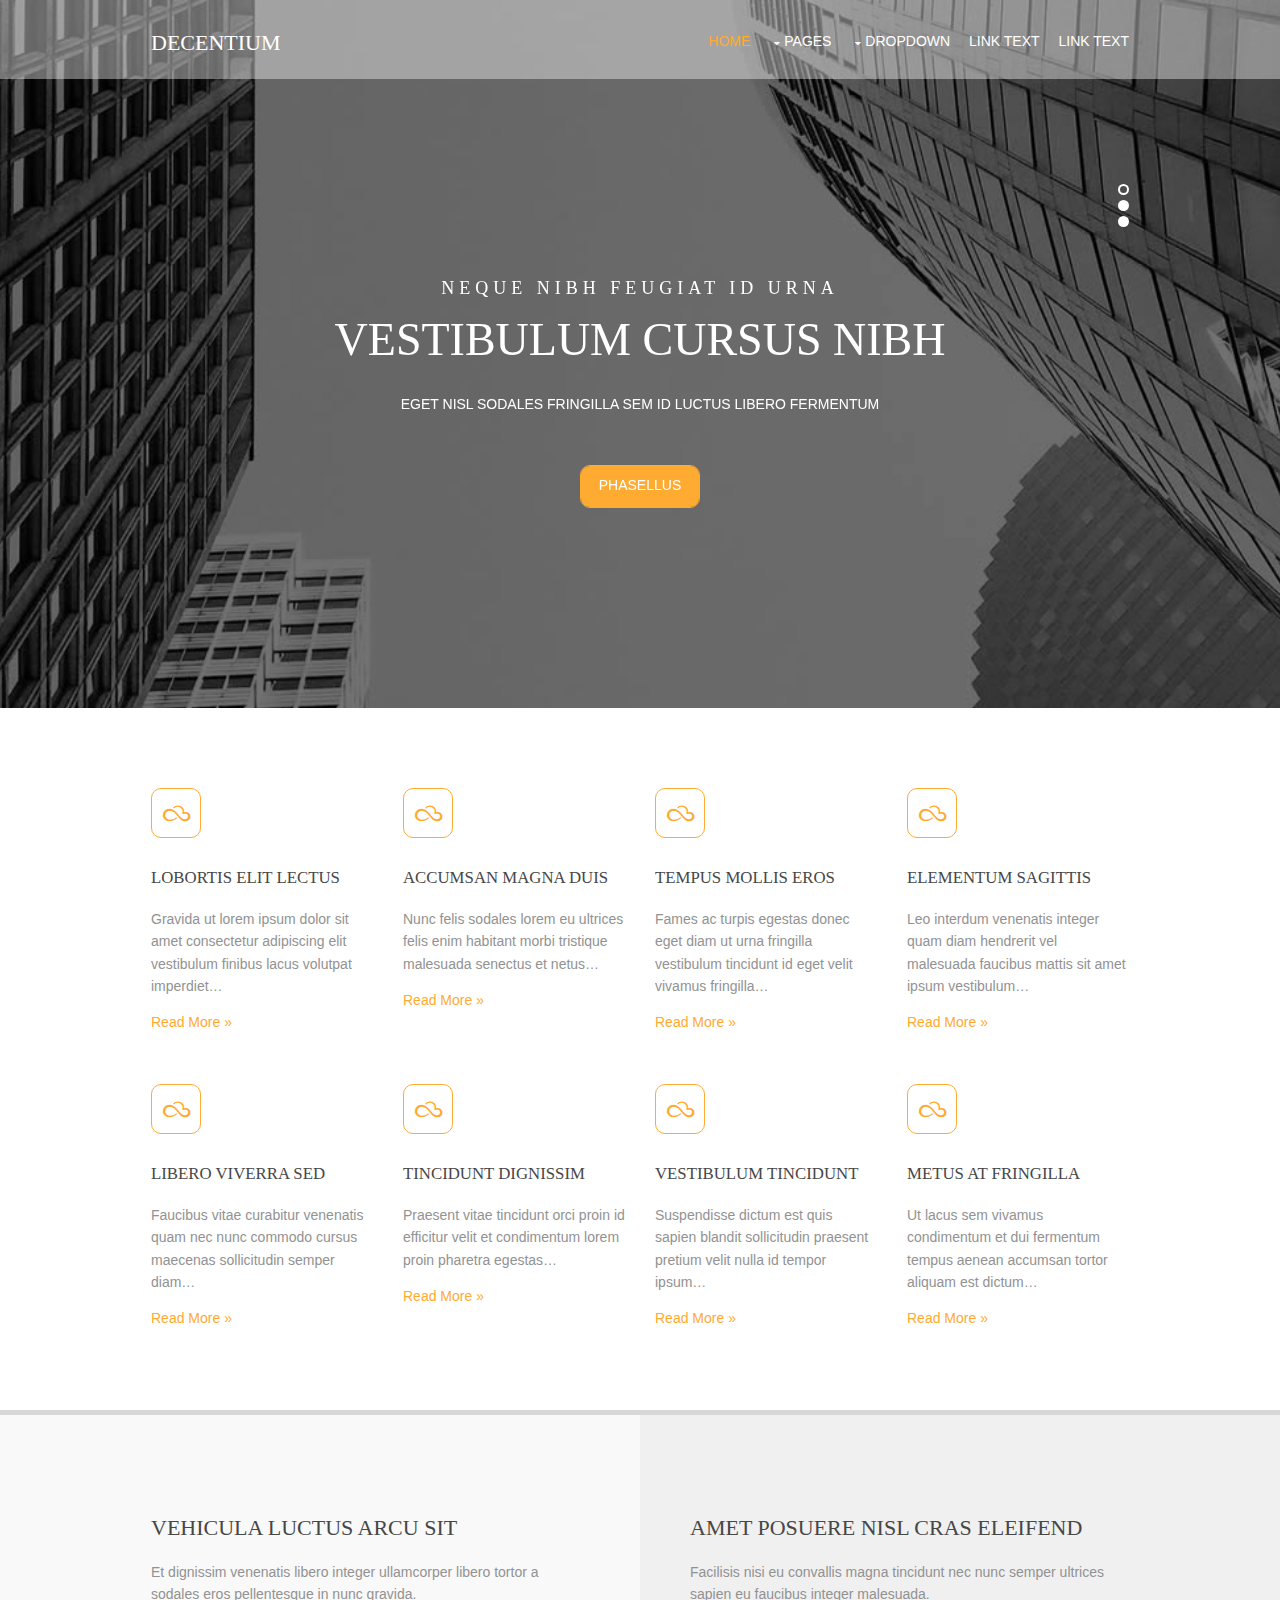
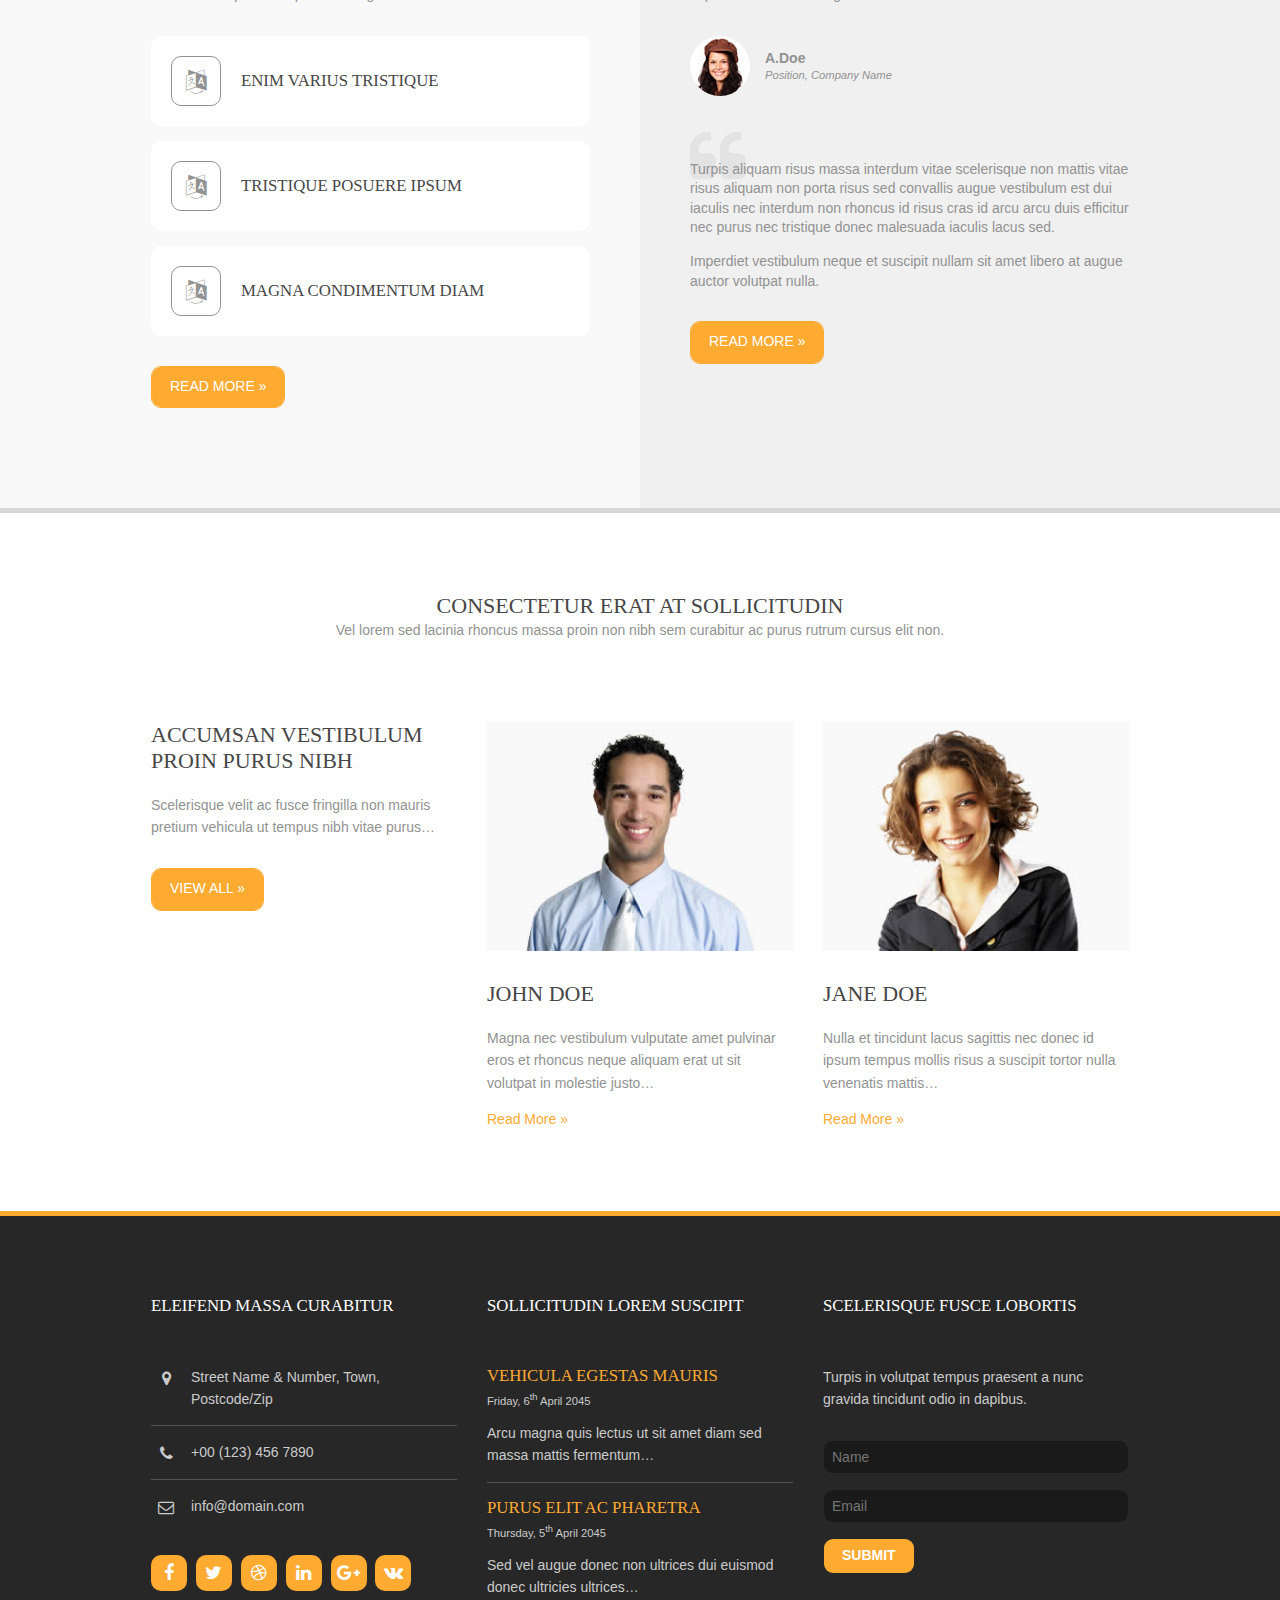
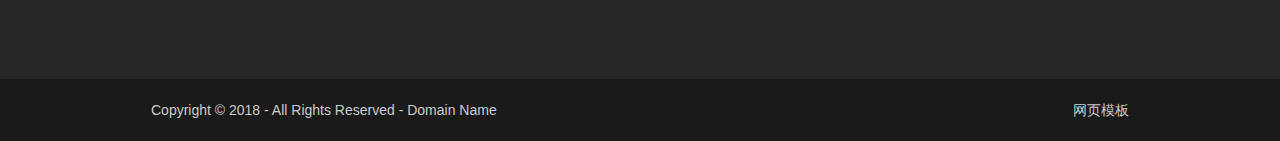
<file: index.html>
<!DOCTYPE html>
<html>
<head>
<title>Decentium</title>
<meta charset="utf-8">
<meta name="viewport" content="width=device-width, initial-scale=1.0, maximum-scale=1.0, user-scalable=no">
<link href="layout/styles/layout.css" rel="stylesheet" type="text/css" media="all">
</head>
<body id="top">
<!-- ################################################################################################ -->
<!-- ################################################################################################ -->
<!-- ################################################################################################ -->
<!-- Top Background Image Wrapper -->
<div class="bgded overlay" style="background-image:url('images/demo/backgrounds/background-01.jpg');"> 
  <!-- ################################################################################################ -->
  <div class="wrapper row1">
    <header id="header" class="hoc clear"> 
      <!-- ################################################################################################ -->
      <div id="logo" class="fl_left">
        <h1><a href="index.html">Decentium</a></h1>
      </div>
      <nav id="mainav" class="fl_right">
        <ul class="clear">
          <li class="active"><a href="index.html">Home</a></li>
          <li><a class="drop" href="#">Pages</a>
            <ul>
              <li><a href="pages/gallery.html">Gallery</a></li>
              <li><a href="pages/full-width.html">Full Width</a></li>
              <li><a href="pages/sidebar-left.html">Sidebar Left</a></li>
              <li><a href="pages/sidebar-right.html">Sidebar Right</a></li>
              <li><a href="pages/basic-grid.html">Basic Grid</a></li>
            </ul>
          </li>
          <li><a class="drop" href="#">Dropdown</a>
            <ul>
              <li><a href="#">Level 2</a></li>
              <li><a class="drop" href="#">Level 2 + Drop</a>
                <ul>
                  <li><a href="#">Level 3</a></li>
                  <li><a href="#">Level 3</a></li>
                  <li><a href="#">Level 3</a></li>
                </ul>
              </li>
              <li><a href="#">Level 2</a></li>
            </ul>
          </li>
          <li><a href="#">Link Text</a></li>
          <li><a href="#">Link Text</a></li>
        </ul>
      </nav>
      <!-- ################################################################################################ -->
    </header>
  </div>
  <!-- ################################################################################################ -->
  <!-- ################################################################################################ -->
  <!-- ################################################################################################ -->
  <div id="pageintro" class="hoc clear">
    <div class="flexslider basicslider"> 
      <!-- ################################################################################################ -->
      <ul class="slides">
        <li>
          <article>
            <p class="heading">Neque nibh feugiat id urna</p>
            <h2 class="heading">Vestibulum cursus nibh</h2>
            <p>Eget nisl sodales fringilla sem id luctus libero fermentum</p>
            <footer><a class="btn" href="#">Phasellus</a></footer>
          </article>
        </li>
        <li>
          <article>
            <p class="heading">Volutpat pretium et tristique</p>
            <h2 class="heading">Velit vulputate etiam</h2>
            <p>Non iaculis nibh nunc eros neque elementum sapien maximus</p>
            <footer><a class="btn" href="#">Curabitur</a></footer>
          </article>
        </li>
        <li>
          <article>
            <p class="heading">Eleifend lacus quisque magna</p>
            <h2 class="heading">Porttitor vitae magna</h2>
            <p>Sed laoreet metus eu nibh maximus fusce fermentum felis</p>
            <footer><a class="btn" href="#">Condimentum</a></footer>
          </article>
        </li>
      </ul>
      <!-- ################################################################################################ -->
    </div>
  </div>
  <!-- ################################################################################################ -->
</div>
<!-- End Top Background Image Wrapper -->
<!-- ################################################################################################ -->
<!-- ################################################################################################ -->
<!-- ################################################################################################ -->
<div class="wrapper row3">
  <main class="hoc container clear"> 
    <!-- main body -->
    <!-- ################################################################################################ -->
    <ul class="nospace group services">
      <li class="one_quarter first">
        <article><a href="#"><i class="icon btmspace-30 fa fa-skyatlas"></i></a>
          <h6 class="heading font-x1">Lobortis elit lectus</h6>
          <p>Gravida ut lorem ipsum dolor sit amet consectetur adipiscing elit vestibulum finibus lacus volutpat imperdiet&hellip;</p>
          <footer><a href="#">Read More &raquo;</a></footer>
        </article>
      </li>
      <li class="one_quarter">
        <article><a href="#"><i class="icon btmspace-30 fa fa-skyatlas"></i></a>
          <h6 class="heading font-x1">Accumsan magna duis</h6>
          <p>Nunc felis sodales lorem eu ultrices felis enim habitant morbi tristique malesuada senectus et netus&hellip;</p>
          <footer><a href="#">Read More &raquo;</a></footer>
        </article>
      </li>
      <li class="one_quarter">
        <article><a href="#"><i class="icon btmspace-30 fa fa-skyatlas"></i></a>
          <h6 class="heading font-x1">Tempus mollis eros</h6>
          <p>Fames ac turpis egestas donec eget diam ut urna fringilla vestibulum tincidunt id eget velit vivamus fringilla&hellip;</p>
          <footer><a href="#">Read More &raquo;</a></footer>
        </article>
      </li>
      <li class="one_quarter">
        <article><a href="#"><i class="icon btmspace-30 fa fa-skyatlas"></i></a>
          <h6 class="heading font-x1">Elementum sagittis</h6>
          <p>Leo interdum venenatis integer quam diam hendrerit vel malesuada faucibus mattis sit amet ipsum vestibulum&hellip;</p>
          <footer><a href="#">Read More &raquo;</a></footer>
        </article>
      </li>
      <li class="one_quarter first">
        <article><a href="#"><i class="icon btmspace-30 fa fa-skyatlas"></i></a>
          <h6 class="heading font-x1">Libero viverra sed</h6>
          <p>Faucibus vitae curabitur venenatis quam nec nunc commodo cursus maecenas sollicitudin semper diam&hellip;</p>
          <footer><a href="#">Read More &raquo;</a></footer>
        </article>
      </li>
      <li class="one_quarter">
        <article><a href="#"><i class="icon btmspace-30 fa fa-skyatlas"></i></a>
          <h6 class="heading font-x1">Tincidunt dignissim</h6>
          <p>Praesent vitae tincidunt orci proin id efficitur velit et condimentum lorem proin pharetra egestas&hellip;</p>
          <footer><a href="#">Read More &raquo;</a></footer>
        </article>
      </li>
      <li class="one_quarter">
        <article><a href="#"><i class="icon btmspace-30 fa fa-skyatlas"></i></a>
          <h6 class="heading font-x1">Vestibulum tincidunt</h6>
          <p>Suspendisse dictum est quis sapien blandit sollicitudin praesent pretium velit nulla id tempor ipsum&hellip;</p>
          <footer><a href="#">Read More &raquo;</a></footer>
        </article>
      </li>
      <li class="one_quarter">
        <article><a href="#"><i class="icon btmspace-30 fa fa-skyatlas"></i></a>
          <h6 class="heading font-x1">Metus at fringilla</h6>
          <p>Ut lacus sem vivamus condimentum et dui fermentum tempus aenean accumsan tortor aliquam est dictum&hellip;</p>
          <footer><a href="#">Read More &raquo;</a></footer>
        </article>
      </li>
    </ul>
    <!-- ################################################################################################ -->
    <!-- / main body -->
    <div class="clear"></div>
  </main>
</div>
<!-- ################################################################################################ -->
<!-- ################################################################################################ -->
<!-- ################################################################################################ -->
<div class="wrapper splitclrs">
  <div class="split clear">
    <section> 
      <!-- ################################################################################################ -->
      <h2 class="heading">Vehicula luctus arcu sit</h2>
      <p>Et dignissim venenatis libero integer ullamcorper libero tortor a sodales eros pellentesque in nunc gravida.</p>
      <ul class="nospace elements">
        <li><i class="icon fa fa-language"></i>
          <p class="heading">Enim varius tristique</p>
        </li>
        <li><i class="icon fa fa-language"></i>
          <p class="heading">Tristique posuere ipsum</p>
        </li>
        <li><i class="icon fa fa-language"></i>
          <p class="heading">Magna condimentum diam</p>
        </li>
      </ul>
      <footer><a class="btn" href="#">Read More &raquo;</a></footer>
      <!-- ################################################################################################ -->
    </section>
    <section> 
      <!-- ################################################################################################ -->
      <h2 class="heading">Amet posuere nisl cras eleifend</h2>
      <p>Facilisis nisi eu convallis magna tincidunt nec nunc semper ultrices sapien eu faucibus integer malesuada.</p>
      <div class="testimonial">
        <figure class="clear"><img class="circle" src="images/demo/face-01.jpg" alt="">
          <figcaption><strong>A.Doe</strong><br>
            <em>Position, Company Name</em></figcaption>
        </figure>
        <blockquote>
          <p>Turpis aliquam risus massa interdum vitae scelerisque non mattis vitae risus aliquam non porta risus sed convallis augue vestibulum est dui iaculis nec interdum non rhoncus id risus cras id arcu arcu duis efficitur nec purus nec tristique donec malesuada iaculis lacus sed.</p>
          <p>Imperdiet vestibulum neque et suscipit nullam sit amet libero at augue auctor volutpat nulla.</p>
        </blockquote>
      </div>
      <footer><a class="btn" href="#">Read More &raquo;</a></footer>
      <!-- ################################################################################################ -->
    </section>
  </div>
</div>
<!-- ################################################################################################ -->
<!-- ################################################################################################ -->
<!-- ################################################################################################ -->
<div class="wrapper row3">
  <section class="hoc container clear"> 
    <!-- ################################################################################################ -->
    <div class="sectiontitle">
      <h3 class="heading">Consectetur erat at sollicitudin</h3>
      <p>Vel lorem sed lacinia rhoncus massa proin non nibh sem curabitur ac purus rutrum cursus elit non.</p>
    </div>
    <div class="group">
      <article class="one_third first">
        <h6 class="heading">Accumsan vestibulum proin purus nibh</h6>
        <p class="btmspace-30">Scelerisque velit ac fusce fringilla non mauris pretium vehicula ut tempus nibh vitae purus&hellip;</p>
        <footer><a class="btn" href="#">View All &raquo;</a></footer>
      </article>
      <article class="one_third"><a href="#"><img class="btmspace-30" src="images/demo/01.jpg" alt=""></a>
        <h6 class="heading">John Doe</h6>
        <p>Magna nec vestibulum vulputate amet pulvinar eros et rhoncus neque aliquam erat ut sit volutpat in molestie justo&hellip;</p>
        <p class="nospace"><a href="#">Read More &raquo;</a></p>
      </article>
      <article class="one_third"><a href="#"><img class="btmspace-30" src="images/demo/02.jpg" alt=""></a>
        <h6 class="heading">Jane Doe</h6>
        <p>Nulla et tincidunt lacus sagittis nec donec id ipsum tempus mollis risus a suscipit tortor nulla venenatis mattis&hellip;</p>
        <p class="nospace"><a href="#">Read More &raquo;</a></p>
      </article>
    </div>
    <!-- ################################################################################################ -->
  </section>
</div>
<!-- ################################################################################################ -->
<!-- ################################################################################################ -->
<!-- ################################################################################################ -->
<div class="wrapper row4">
  <footer id="footer" class="hoc clear"> 
    <!-- ################################################################################################ -->
    <div class="one_third first">
      <h6 class="heading">Eleifend massa curabitur</h6>
      <ul class="nospace btmspace-30 linklist contact">
        <li><i class="fa fa-map-marker"></i>
          <address>
          Street Name &amp; Number, Town, Postcode/Zip
          </address>
        </li>
        <li><i class="fa fa-phone"></i> +00 (123) 456 7890</li>
        <li><i class="fa fa-envelope-o"></i> info@domain.com</li>
      </ul>
      <ul class="faico clear">
        <li><a class="faicon-facebook" href="#"><i class="fa fa-facebook"></i></a></li>
        <li><a class="faicon-twitter" href="#"><i class="fa fa-twitter"></i></a></li>
        <li><a class="faicon-dribble" href="#"><i class="fa fa-dribbble"></i></a></li>
        <li><a class="faicon-linkedin" href="#"><i class="fa fa-linkedin"></i></a></li>
        <li><a class="faicon-google-plus" href="#"><i class="fa fa-google-plus"></i></a></li>
        <li><a class="faicon-vk" href="#"><i class="fa fa-vk"></i></a></li>
      </ul>
    </div>
    <div class="one_third">
      <h6 class="heading">Sollicitudin lorem suscipit</h6>
      <ul class="nospace linklist">
        <li>
          <article>
            <h2 class="nospace font-x1"><a href="#">Vehicula egestas mauris</a></h2>
            <time class="font-xs block btmspace-10" datetime="2045-04-06">Friday, 6<sup>th</sup> April 2045</time>
            <p class="nospace">Arcu magna quis lectus ut sit amet diam sed massa mattis fermentum&hellip;</p>
          </article>
        </li>
        <li>
          <article>
            <h2 class="nospace font-x1"><a href="#">Purus elit ac pharetra</a></h2>
            <time class="font-xs block btmspace-10" datetime="2045-04-05">Thursday, 5<sup>th</sup> April 2045</time>
            <p class="nospace">Sed vel augue donec non ultrices dui euismod donec ultricies ultrices&hellip;</p>
          </article>
        </li>
      </ul>
    </div>
    <div class="one_third">
      <h6 class="heading">Scelerisque fusce lobortis</h6>
      <p class="nospace btmspace-30">Turpis in volutpat tempus praesent a nunc gravida tincidunt odio in dapibus.</p>
      <form method="post" action="#">
        <fieldset>
          <legend>Newsletter:</legend>
          <input class="btmspace-15" type="text" value="" placeholder="Name">
          <input class="btmspace-15" type="text" value="" placeholder="Email">
          <button type="submit" value="submit">Submit</button>
        </fieldset>
      </form>
    </div>
    <!-- ################################################################################################ -->
  </footer>
</div>
<!-- ################################################################################################ -->
<!-- ################################################################################################ -->
<!-- ################################################################################################ -->
<div class="wrapper row5">
  <div id="copyright" class="hoc clear"> 
    <!-- ################################################################################################ -->
    <p class="fl_left">Copyright &copy; 2018 - All Rights Reserved - <a href="#">Domain Name</a></p>
    <p class="fl_right"><a target="_blank" href="http://www.mobanwang.com" title="网页模板">网页模板</a></p>
    <!-- ################################################################################################ -->
  </div>
</div>
<!-- ################################################################################################ -->
<!-- ################################################################################################ -->
<!-- ################################################################################################ -->
<a id="backtotop" href="#top"><i class="fa fa-chevron-up"></i></a>
<!-- JAVASCRIPTS -->
<script src="layout/scripts/jquery.min.js"></script>
<script src="layout/scripts/jquery.backtotop.js"></script>
<script src="layout/scripts/jquery.mobilemenu.js"></script>
<script src="layout/scripts/jquery.flexslider-min.js"></script>
</body>
</html>
</file>
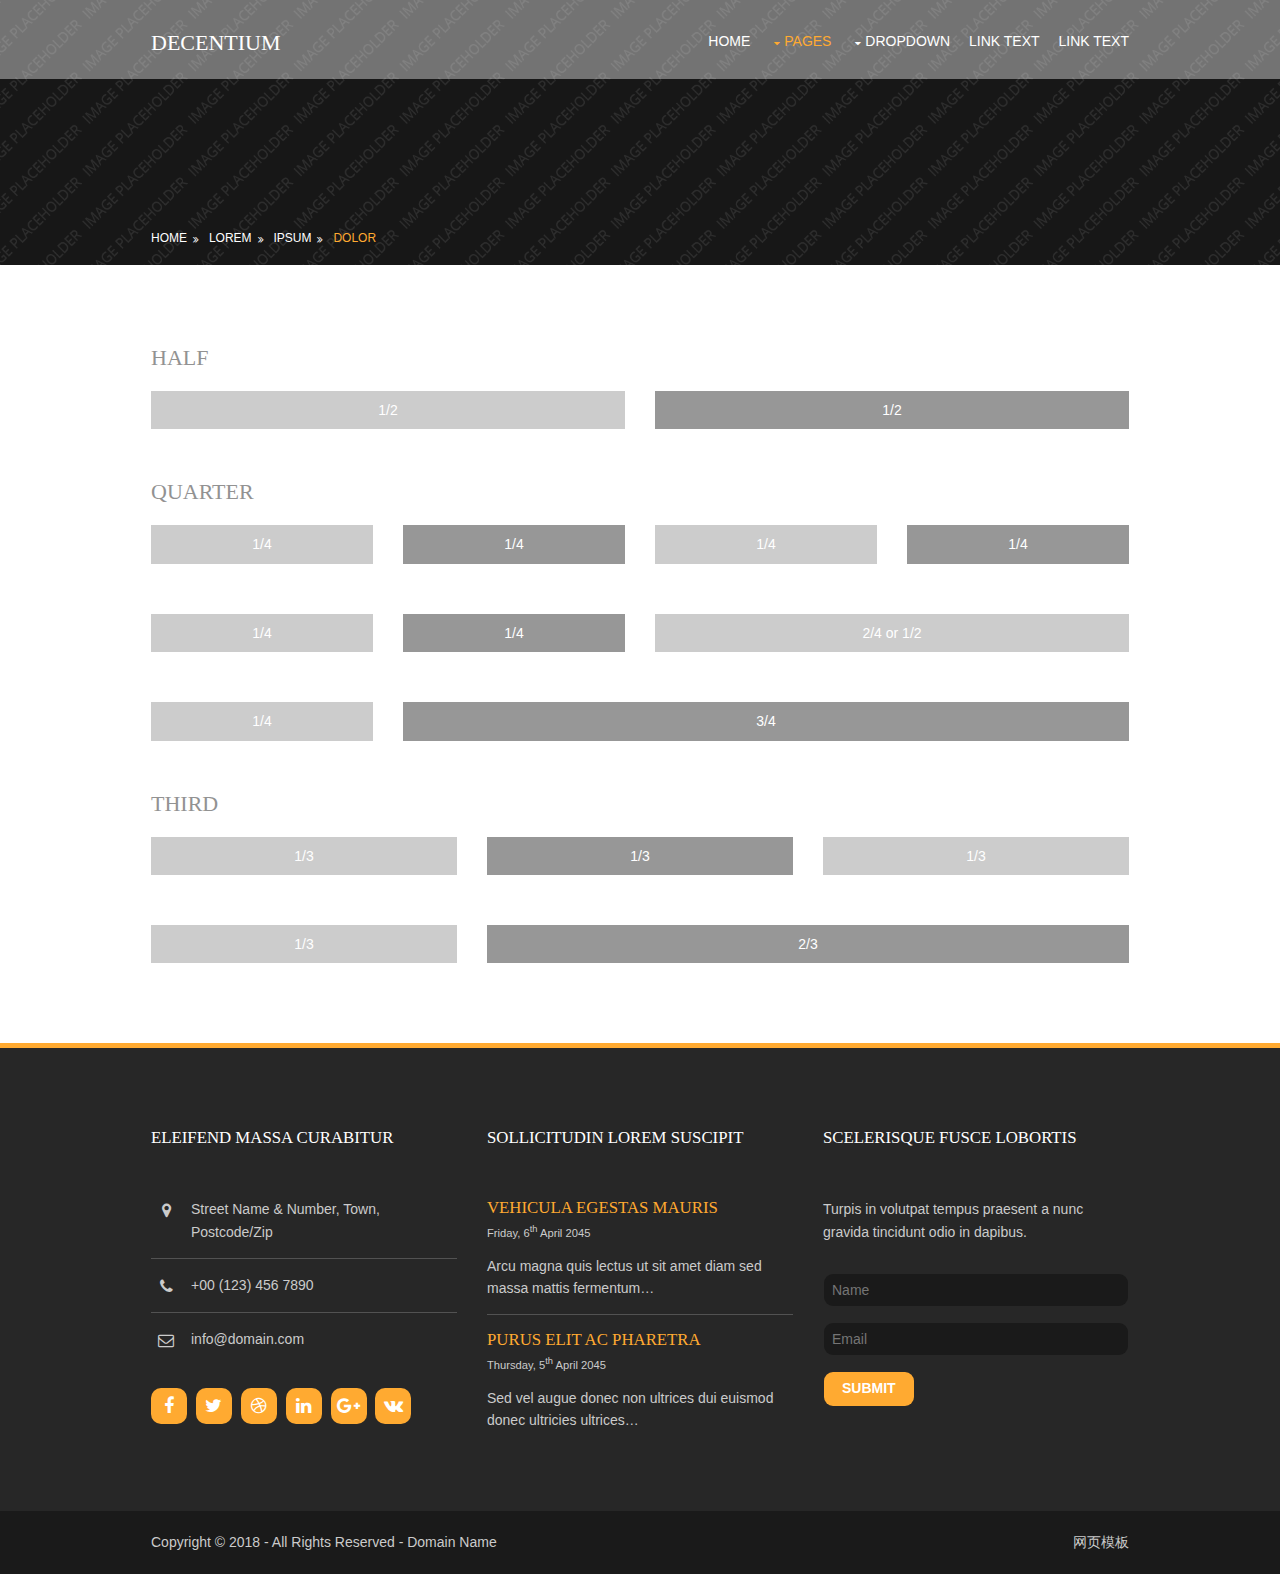
<file: pages/basic-grid.html>
<!DOCTYPE html>
<html>
<head>
<title>Decentium | Pages | Basic Grid</title>
<meta charset="utf-8">
<meta name="viewport" content="width=device-width, initial-scale=1.0, maximum-scale=1.0, user-scalable=no">
<link href="../layout/styles/layout.css" rel="stylesheet" type="text/css" media="all">
<style type="text/css">
/* DEMO ONLY */
.container .demo{text-align:center;}
.container .demo div{padding:8px 0;}
.container .demo div:nth-child(odd){color:#FFFFFF; background:#CCCCCC;}
.container .demo div:nth-child(even){color:#FFFFFF; background:#979797;}
@media screen and (max-width:900px){.container .demo div{margin-bottom:0;}}
/* DEMO ONLY */
</style>
</head>
<body id="top">
<!-- ################################################################################################ -->
<!-- ################################################################################################ -->
<!-- ################################################################################################ -->
<!-- Top Background Image Wrapper -->
<div class="bgded overlay" style="background-image:url('../images/demo/backgrounds/01.png');"> 
  <!-- ################################################################################################ -->
  <div class="wrapper row1">
    <header id="header" class="hoc clear"> 
      <!-- ################################################################################################ -->
      <div id="logo" class="fl_left">
        <h1><a href="../index.html">Decentium</a></h1>
      </div>
      <nav id="mainav" class="fl_right">
        <ul class="clear">
          <li><a href="../index.html">Home</a></li>
          <li class="active"><a class="drop" href="#">Pages</a>
            <ul>
              <li><a href="gallery.html">Gallery</a></li>
              <li><a href="full-width.html">Full Width</a></li>
              <li><a href="sidebar-left.html">Sidebar Left</a></li>
              <li><a href="sidebar-right.html">Sidebar Right</a></li>
              <li class="active"><a href="basic-grid.html">Basic Grid</a></li>
            </ul>
          </li>
          <li><a class="drop" href="#">Dropdown</a>
            <ul>
              <li><a href="#">Level 2</a></li>
              <li><a class="drop" href="#">Level 2 + Drop</a>
                <ul>
                  <li><a href="#">Level 3</a></li>
                  <li><a href="#">Level 3</a></li>
                  <li><a href="#">Level 3</a></li>
                </ul>
              </li>
              <li><a href="#">Level 2</a></li>
            </ul>
          </li>
          <li><a href="#">Link Text</a></li>
          <li><a href="#">Link Text</a></li>
        </ul>
      </nav>
      <!-- ################################################################################################ -->
    </header>
  </div>
  <!-- ################################################################################################ -->
  <!-- ################################################################################################ -->
  <!-- ################################################################################################ -->
  <div id="breadcrumb" class="hoc clear"> 
    <!-- ################################################################################################ -->
    <ul>
      <li><a href="#">Home</a></li>
      <li><a href="#">Lorem</a></li>
      <li><a href="#">Ipsum</a></li>
      <li><a href="#">Dolor</a></li>
    </ul>
    <!-- ################################################################################################ -->
  </div>
  <!-- ################################################################################################ -->
</div>
<!-- End Top Background Image Wrapper -->
<!-- ################################################################################################ -->
<!-- ################################################################################################ -->
<!-- ################################################################################################ -->
<div class="wrapper row3">
  <main class="hoc container clear"> 
    <!-- main body -->
    <!-- ################################################################################################ -->
    <div class="content"> 
      <!-- ################################################################################################ -->
      <h2>Half</h2>
      <!-- ################################################################################################ -->
      <div class="group btmspace-50 demo">
        <div class="one_half first">1/2</div>
        <div class="one_half">1/2</div>
      </div>
      <!-- ################################################################################################ -->
      <h2>Quarter</h2>
      <!-- ################################################################################################ -->
      <div class="group btmspace-50 demo">
        <div class="one_quarter first">1/4</div>
        <div class="one_quarter">1/4</div>
        <div class="one_quarter">1/4</div>
        <div class="one_quarter">1/4</div>
      </div>
      <div class="group btmspace-50 demo">
        <div class="one_quarter first">1/4</div>
        <div class="one_quarter">1/4</div>
        <div class="two_quarter">2/4 or 1/2</div>
      </div>
      <div class="group btmspace-50 demo">
        <div class="one_quarter first">1/4</div>
        <div class="three_quarter">3/4</div>
      </div>
      <!-- ################################################################################################ -->
      <h2>Third</h2>
      <!-- ################################################################################################ -->
      <div class="group btmspace-50 demo">
        <div class="one_third first">1/3</div>
        <div class="one_third">1/3</div>
        <div class="one_third">1/3</div>
      </div>
      <div class="group demo">
        <div class="one_third first">1/3</div>
        <div class="two_third">2/3</div>
      </div>
      <!-- ################################################################################################ -->
    </div>
    <!-- ################################################################################################ -->
    <!-- / main body -->
    <div class="clear"></div>
  </main>
</div>
<!-- ################################################################################################ -->
<!-- ################################################################################################ -->
<!-- ################################################################################################ -->
<div class="wrapper row4">
  <footer id="footer" class="hoc clear"> 
    <!-- ################################################################################################ -->
    <div class="one_third first">
      <h6 class="heading">Eleifend massa curabitur</h6>
      <ul class="nospace btmspace-30 linklist contact">
        <li><i class="fa fa-map-marker"></i>
          <address>
          Street Name &amp; Number, Town, Postcode/Zip
          </address>
        </li>
        <li><i class="fa fa-phone"></i> +00 (123) 456 7890</li>
        <li><i class="fa fa-envelope-o"></i> info@domain.com</li>
      </ul>
      <ul class="faico clear">
        <li><a class="faicon-facebook" href="#"><i class="fa fa-facebook"></i></a></li>
        <li><a class="faicon-twitter" href="#"><i class="fa fa-twitter"></i></a></li>
        <li><a class="faicon-dribble" href="#"><i class="fa fa-dribbble"></i></a></li>
        <li><a class="faicon-linkedin" href="#"><i class="fa fa-linkedin"></i></a></li>
        <li><a class="faicon-google-plus" href="#"><i class="fa fa-google-plus"></i></a></li>
        <li><a class="faicon-vk" href="#"><i class="fa fa-vk"></i></a></li>
      </ul>
    </div>
    <div class="one_third">
      <h6 class="heading">Sollicitudin lorem suscipit</h6>
      <ul class="nospace linklist">
        <li>
          <article>
            <h2 class="nospace font-x1"><a href="#">Vehicula egestas mauris</a></h2>
            <time class="font-xs block btmspace-10" datetime="2045-04-06">Friday, 6<sup>th</sup> April 2045</time>
            <p class="nospace">Arcu magna quis lectus ut sit amet diam sed massa mattis fermentum&hellip;</p>
          </article>
        </li>
        <li>
          <article>
            <h2 class="nospace font-x1"><a href="#">Purus elit ac pharetra</a></h2>
            <time class="font-xs block btmspace-10" datetime="2045-04-05">Thursday, 5<sup>th</sup> April 2045</time>
            <p class="nospace">Sed vel augue donec non ultrices dui euismod donec ultricies ultrices&hellip;</p>
          </article>
        </li>
      </ul>
    </div>
    <div class="one_third">
      <h6 class="heading">Scelerisque fusce lobortis</h6>
      <p class="nospace btmspace-30">Turpis in volutpat tempus praesent a nunc gravida tincidunt odio in dapibus.</p>
      <form method="post" action="#">
        <fieldset>
          <legend>Newsletter:</legend>
          <input class="btmspace-15" type="text" value="" placeholder="Name">
          <input class="btmspace-15" type="text" value="" placeholder="Email">
          <button type="submit" value="submit">Submit</button>
        </fieldset>
      </form>
    </div>
    <!-- ################################################################################################ -->
  </footer>
</div>
<!-- ################################################################################################ -->
<!-- ################################################################################################ -->
<!-- ################################################################################################ -->
<div class="wrapper row5">
  <div id="copyright" class="hoc clear"> 
    <!-- ################################################################################################ -->
    <p class="fl_left">Copyright &copy; 2018 - All Rights Reserved - <a href="#">Domain Name</a></p>
    <p class="fl_right"><a target="_blank" href="http://www.mobanwang.com" title="网页模板">网页模板</a></p>
    <!-- ################################################################################################ -->
  </div>
</div>
<!-- ################################################################################################ -->
<!-- ################################################################################################ -->
<!-- ################################################################################################ -->
<a id="backtotop" href="#top"><i class="fa fa-chevron-up"></i></a>
<!-- JAVASCRIPTS -->
<script src="../layout/scripts/jquery.min.js"></script>
<script src="../layout/scripts/jquery.backtotop.js"></script>
<script src="../layout/scripts/jquery.mobilemenu.js"></script>
</body>
</html>
</file>
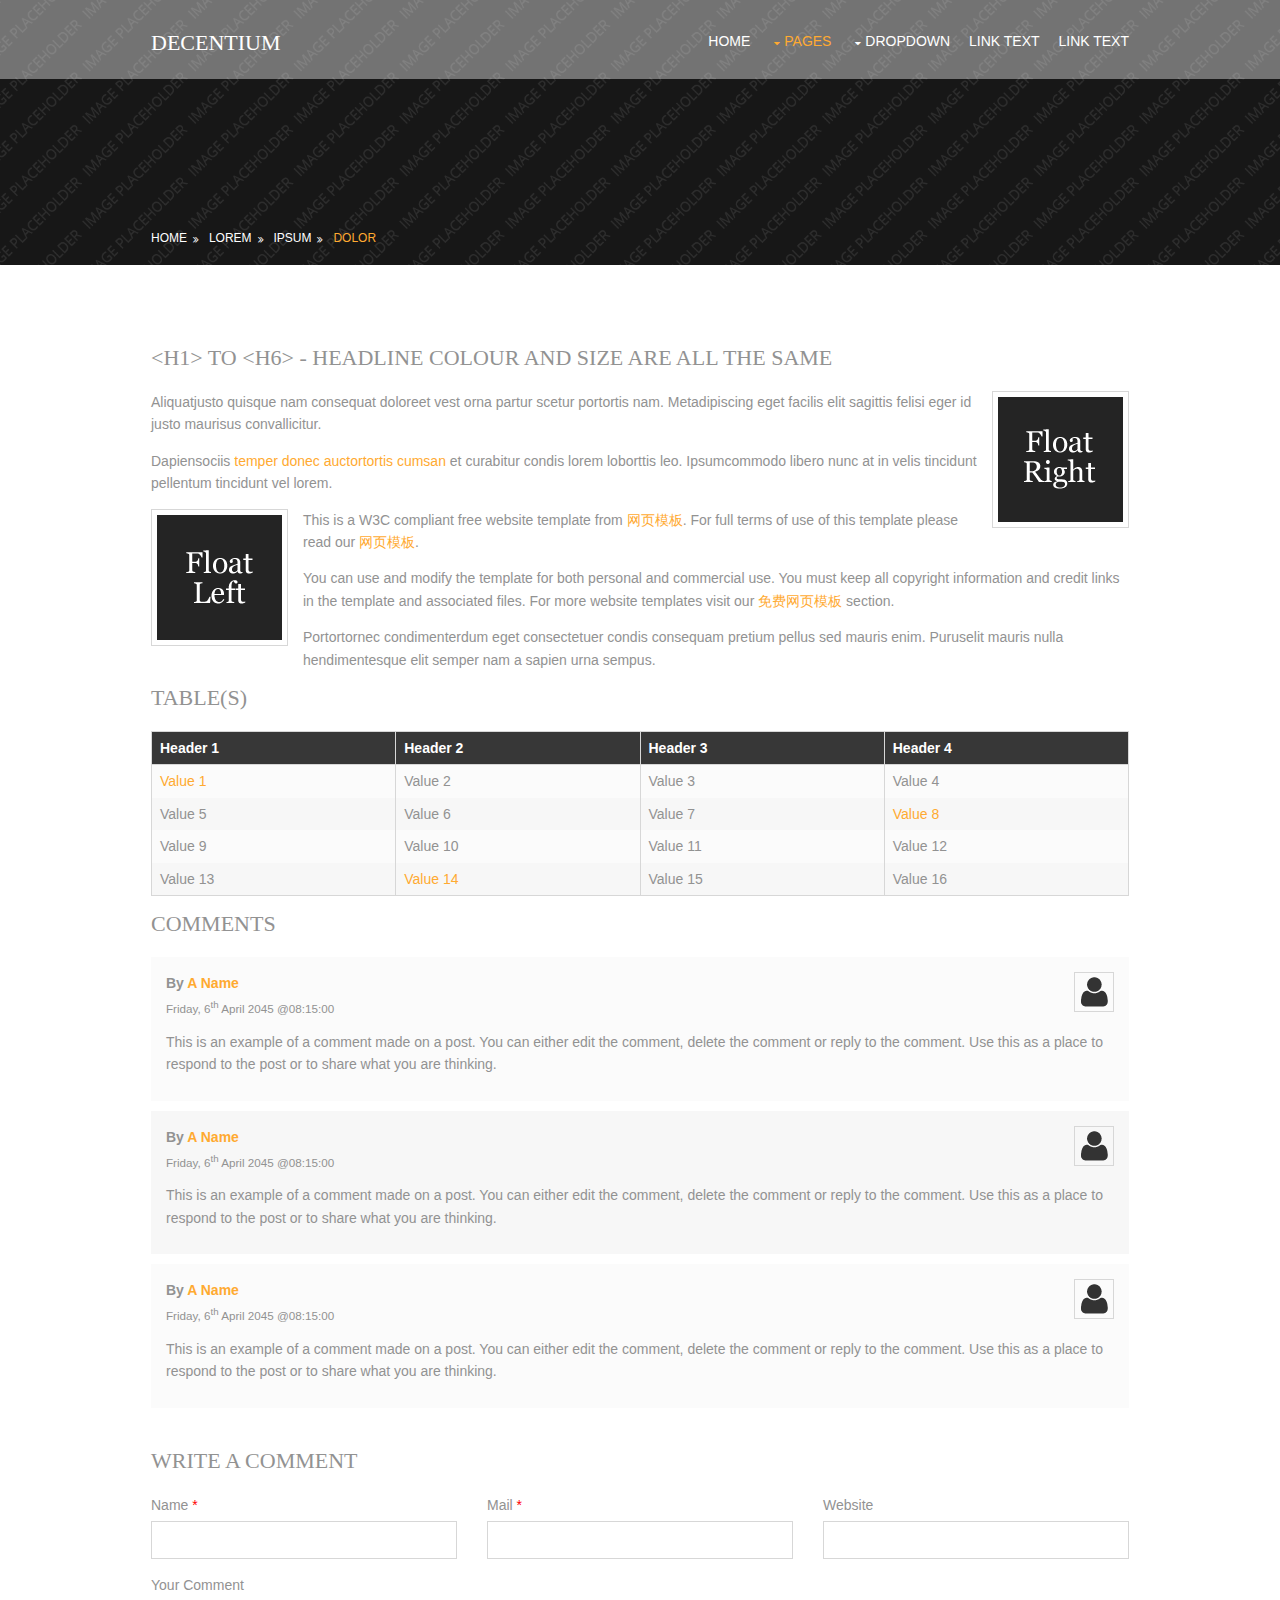
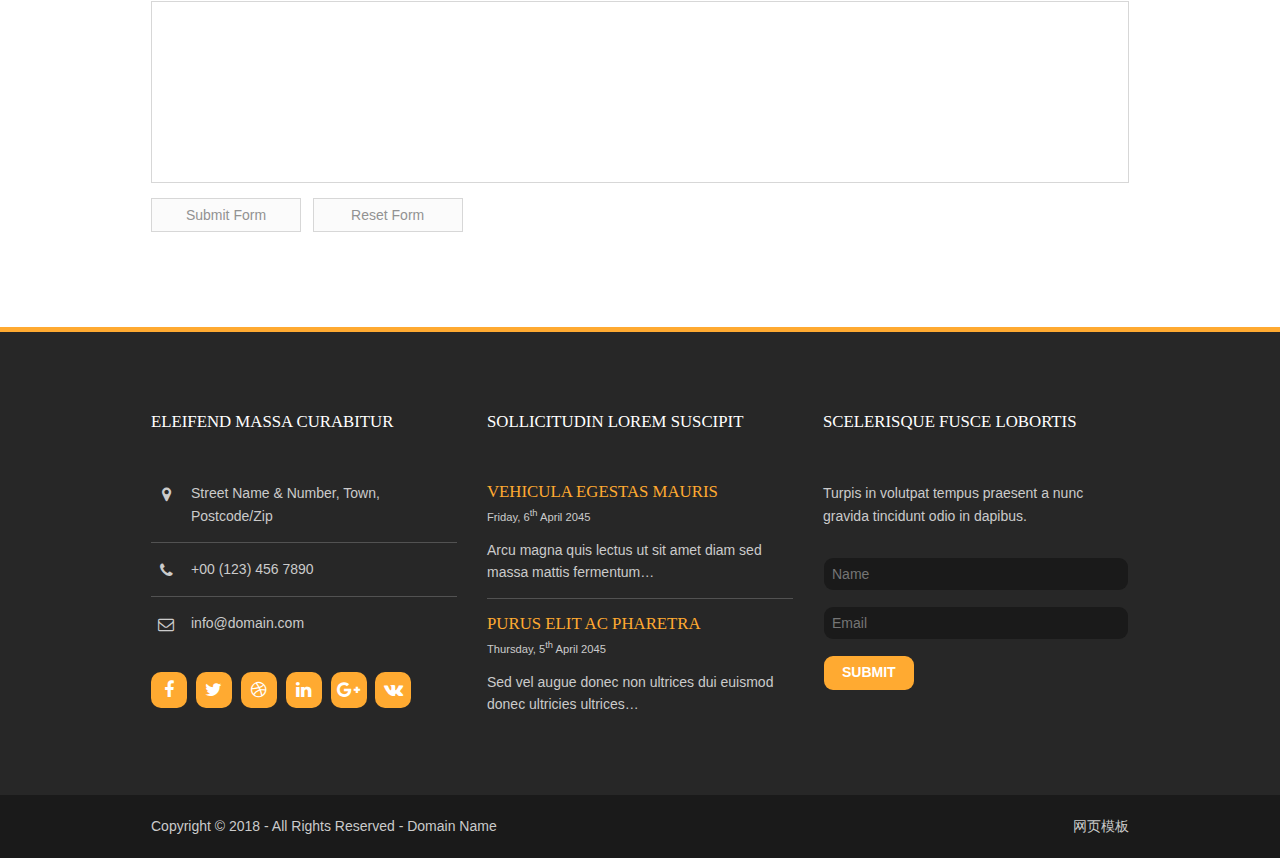
<file: pages/full-width.html>
<!DOCTYPE html>
<html>
<head>
<title>Decentium | Pages | Full Width</title>
<meta charset="utf-8">
<meta name="viewport" content="width=device-width, initial-scale=1.0, maximum-scale=1.0, user-scalable=no">
<link href="../layout/styles/layout.css" rel="stylesheet" type="text/css" media="all">
</head>
<body id="top">
<!-- ################################################################################################ -->
<!-- ################################################################################################ -->
<!-- ################################################################################################ -->
<!-- Top Background Image Wrapper -->
<div class="bgded overlay" style="background-image:url('../images/demo/backgrounds/01.png');"> 
  <!-- ################################################################################################ -->
  <div class="wrapper row1">
    <header id="header" class="hoc clear"> 
      <!-- ################################################################################################ -->
      <div id="logo" class="fl_left">
        <h1><a href="../index.html">Decentium</a></h1>
      </div>
      <nav id="mainav" class="fl_right">
        <ul class="clear">
          <li><a href="../index.html">Home</a></li>
          <li class="active"><a class="drop" href="#">Pages</a>
            <ul>
              <li><a href="gallery.html">Gallery</a></li>
              <li class="active"><a href="full-width.html">Full Width</a></li>
              <li><a href="sidebar-left.html">Sidebar Left</a></li>
              <li><a href="sidebar-right.html">Sidebar Right</a></li>
              <li><a href="basic-grid.html">Basic Grid</a></li>
            </ul>
          </li>
          <li><a class="drop" href="#">Dropdown</a>
            <ul>
              <li><a href="#">Level 2</a></li>
              <li><a class="drop" href="#">Level 2 + Drop</a>
                <ul>
                  <li><a href="#">Level 3</a></li>
                  <li><a href="#">Level 3</a></li>
                  <li><a href="#">Level 3</a></li>
                </ul>
              </li>
              <li><a href="#">Level 2</a></li>
            </ul>
          </li>
          <li><a href="#">Link Text</a></li>
          <li><a href="#">Link Text</a></li>
        </ul>
      </nav>
      <!-- ################################################################################################ -->
    </header>
  </div>
  <!-- ################################################################################################ -->
  <!-- ################################################################################################ -->
  <!-- ################################################################################################ -->
  <div id="breadcrumb" class="hoc clear"> 
    <!-- ################################################################################################ -->
    <ul>
      <li><a href="#">Home</a></li>
      <li><a href="#">Lorem</a></li>
      <li><a href="#">Ipsum</a></li>
      <li><a href="#">Dolor</a></li>
    </ul>
    <!-- ################################################################################################ -->
  </div>
  <!-- ################################################################################################ -->
</div>
<!-- End Top Background Image Wrapper -->
<!-- ################################################################################################ -->
<!-- ################################################################################################ -->
<!-- ################################################################################################ -->
<div class="wrapper row3">
  <main class="hoc container clear"> 
    <!-- main body -->
    <!-- ################################################################################################ -->
    <div class="content"> 
      <!-- ################################################################################################ -->
      <h1>&lt;h1&gt; to &lt;h6&gt; - Headline Colour and Size Are All The Same</h1>
      <img class="imgr borderedbox inspace-5" src="../images/demo/imgr.gif" alt="">
      <p>Aliquatjusto quisque nam consequat doloreet vest orna partur scetur portortis nam. Metadipiscing eget facilis elit sagittis felisi eger id justo maurisus convallicitur.</p>
      <p>Dapiensociis <a href="#">temper donec auctortortis cumsan</a> et curabitur condis lorem loborttis leo. Ipsumcommodo libero nunc at in velis tincidunt pellentum tincidunt vel lorem.</p>
      <img class="imgl borderedbox inspace-5" src="../images/demo/imgl.gif" alt="">
      <p>This is a W3C compliant free website template from <a target="_blank" href="http://www.mobanwang.com" title="网页模板">网页模板</a>. For full terms of use of this template please read our <a target="_blank" href="http://www.mobanwang.com" title="网页模板">网页模板</a>.</p>
      <p>You can use and modify the template for both personal and commercial use. You must keep all copyright information and credit links in the template and associated files. For more website templates visit our <a target="_blank" href="http://www.mobanwang.com" title="免费网页模板">免费网页模板</a> section.</p>
      <p>Portortornec condimenterdum eget consectetuer condis consequam pretium pellus sed mauris enim. Puruselit mauris nulla hendimentesque elit semper nam a sapien urna sempus.</p>
      <h1>Table(s)</h1>
      <div class="scrollable">
        <table>
          <thead>
            <tr>
              <th>Header 1</th>
              <th>Header 2</th>
              <th>Header 3</th>
              <th>Header 4</th>
            </tr>
          </thead>
          <tbody>
            <tr>
              <td><a href="#">Value 1</a></td>
              <td>Value 2</td>
              <td>Value 3</td>
              <td>Value 4</td>
            </tr>
            <tr>
              <td>Value 5</td>
              <td>Value 6</td>
              <td>Value 7</td>
              <td><a href="#">Value 8</a></td>
            </tr>
            <tr>
              <td>Value 9</td>
              <td>Value 10</td>
              <td>Value 11</td>
              <td>Value 12</td>
            </tr>
            <tr>
              <td>Value 13</td>
              <td><a href="#">Value 14</a></td>
              <td>Value 15</td>
              <td>Value 16</td>
            </tr>
          </tbody>
        </table>
      </div>
      <div id="comments">
        <h2>Comments</h2>
        <ul>
          <li>
            <article>
              <header>
                <figure class="avatar"><img src="../images/demo/avatar.png" alt=""></figure>
                <address>
                By <a href="#">A Name</a>
                </address>
                <time datetime="2045-04-06T08:15+00:00">Friday, 6<sup>th</sup> April 2045 @08:15:00</time>
              </header>
              <div class="comcont">
                <p>This is an example of a comment made on a post. You can either edit the comment, delete the comment or reply to the comment. Use this as a place to respond to the post or to share what you are thinking.</p>
              </div>
            </article>
          </li>
          <li>
            <article>
              <header>
                <figure class="avatar"><img src="../images/demo/avatar.png" alt=""></figure>
                <address>
                By <a href="#">A Name</a>
                </address>
                <time datetime="2045-04-06T08:15+00:00">Friday, 6<sup>th</sup> April 2045 @08:15:00</time>
              </header>
              <div class="comcont">
                <p>This is an example of a comment made on a post. You can either edit the comment, delete the comment or reply to the comment. Use this as a place to respond to the post or to share what you are thinking.</p>
              </div>
            </article>
          </li>
          <li>
            <article>
              <header>
                <figure class="avatar"><img src="../images/demo/avatar.png" alt=""></figure>
                <address>
                By <a href="#">A Name</a>
                </address>
                <time datetime="2045-04-06T08:15+00:00">Friday, 6<sup>th</sup> April 2045 @08:15:00</time>
              </header>
              <div class="comcont">
                <p>This is an example of a comment made on a post. You can either edit the comment, delete the comment or reply to the comment. Use this as a place to respond to the post or to share what you are thinking.</p>
              </div>
            </article>
          </li>
        </ul>
        <h2>Write A Comment</h2>
        <form action="#" method="post">
          <div class="one_third first">
            <label for="name">Name <span>*</span></label>
            <input type="text" name="name" id="name" value="" size="22" required>
          </div>
          <div class="one_third">
            <label for="email">Mail <span>*</span></label>
            <input type="email" name="email" id="email" value="" size="22" required>
          </div>
          <div class="one_third">
            <label for="url">Website</label>
            <input type="url" name="url" id="url" value="" size="22">
          </div>
          <div class="block clear">
            <label for="comment">Your Comment</label>
            <textarea name="comment" id="comment" cols="25" rows="10"></textarea>
          </div>
          <div>
            <input type="submit" name="submit" value="Submit Form">
            &nbsp;
            <input type="reset" name="reset" value="Reset Form">
          </div>
        </form>
      </div>
      <!-- ################################################################################################ -->
    </div>
    <!-- ################################################################################################ -->
    <!-- / main body -->
    <div class="clear"></div>
  </main>
</div>
<!-- ################################################################################################ -->
<!-- ################################################################################################ -->
<!-- ################################################################################################ -->
<div class="wrapper row4">
  <footer id="footer" class="hoc clear"> 
    <!-- ################################################################################################ -->
    <div class="one_third first">
      <h6 class="heading">Eleifend massa curabitur</h6>
      <ul class="nospace btmspace-30 linklist contact">
        <li><i class="fa fa-map-marker"></i>
          <address>
          Street Name &amp; Number, Town, Postcode/Zip
          </address>
        </li>
        <li><i class="fa fa-phone"></i> +00 (123) 456 7890</li>
        <li><i class="fa fa-envelope-o"></i> info@domain.com</li>
      </ul>
      <ul class="faico clear">
        <li><a class="faicon-facebook" href="#"><i class="fa fa-facebook"></i></a></li>
        <li><a class="faicon-twitter" href="#"><i class="fa fa-twitter"></i></a></li>
        <li><a class="faicon-dribble" href="#"><i class="fa fa-dribbble"></i></a></li>
        <li><a class="faicon-linkedin" href="#"><i class="fa fa-linkedin"></i></a></li>
        <li><a class="faicon-google-plus" href="#"><i class="fa fa-google-plus"></i></a></li>
        <li><a class="faicon-vk" href="#"><i class="fa fa-vk"></i></a></li>
      </ul>
    </div>
    <div class="one_third">
      <h6 class="heading">Sollicitudin lorem suscipit</h6>
      <ul class="nospace linklist">
        <li>
          <article>
            <h2 class="nospace font-x1"><a href="#">Vehicula egestas mauris</a></h2>
            <time class="font-xs block btmspace-10" datetime="2045-04-06">Friday, 6<sup>th</sup> April 2045</time>
            <p class="nospace">Arcu magna quis lectus ut sit amet diam sed massa mattis fermentum&hellip;</p>
          </article>
        </li>
        <li>
          <article>
            <h2 class="nospace font-x1"><a href="#">Purus elit ac pharetra</a></h2>
            <time class="font-xs block btmspace-10" datetime="2045-04-05">Thursday, 5<sup>th</sup> April 2045</time>
            <p class="nospace">Sed vel augue donec non ultrices dui euismod donec ultricies ultrices&hellip;</p>
          </article>
        </li>
      </ul>
    </div>
    <div class="one_third">
      <h6 class="heading">Scelerisque fusce lobortis</h6>
      <p class="nospace btmspace-30">Turpis in volutpat tempus praesent a nunc gravida tincidunt odio in dapibus.</p>
      <form method="post" action="#">
        <fieldset>
          <legend>Newsletter:</legend>
          <input class="btmspace-15" type="text" value="" placeholder="Name">
          <input class="btmspace-15" type="text" value="" placeholder="Email">
          <button type="submit" value="submit">Submit</button>
        </fieldset>
      </form>
    </div>
    <!-- ################################################################################################ -->
  </footer>
</div>
<!-- ################################################################################################ -->
<!-- ################################################################################################ -->
<!-- ################################################################################################ -->
<div class="wrapper row5">
  <div id="copyright" class="hoc clear"> 
    <!-- ################################################################################################ -->
    <p class="fl_left">Copyright &copy; 2018 - All Rights Reserved - <a href="#">Domain Name</a></p>
    <p class="fl_right"><a target="_blank" href="http://www.mobanwang.com" title="网页模板">网页模板</a></p>
    <!-- ################################################################################################ -->
  </div>
</div>
<!-- ################################################################################################ -->
<!-- ################################################################################################ -->
<!-- ################################################################################################ -->
<a id="backtotop" href="#top"><i class="fa fa-chevron-up"></i></a>
<!-- JAVASCRIPTS -->
<script src="../layout/scripts/jquery.min.js"></script>
<script src="../layout/scripts/jquery.backtotop.js"></script>
<script src="../layout/scripts/jquery.mobilemenu.js"></script>
</body>
</html>
</file>
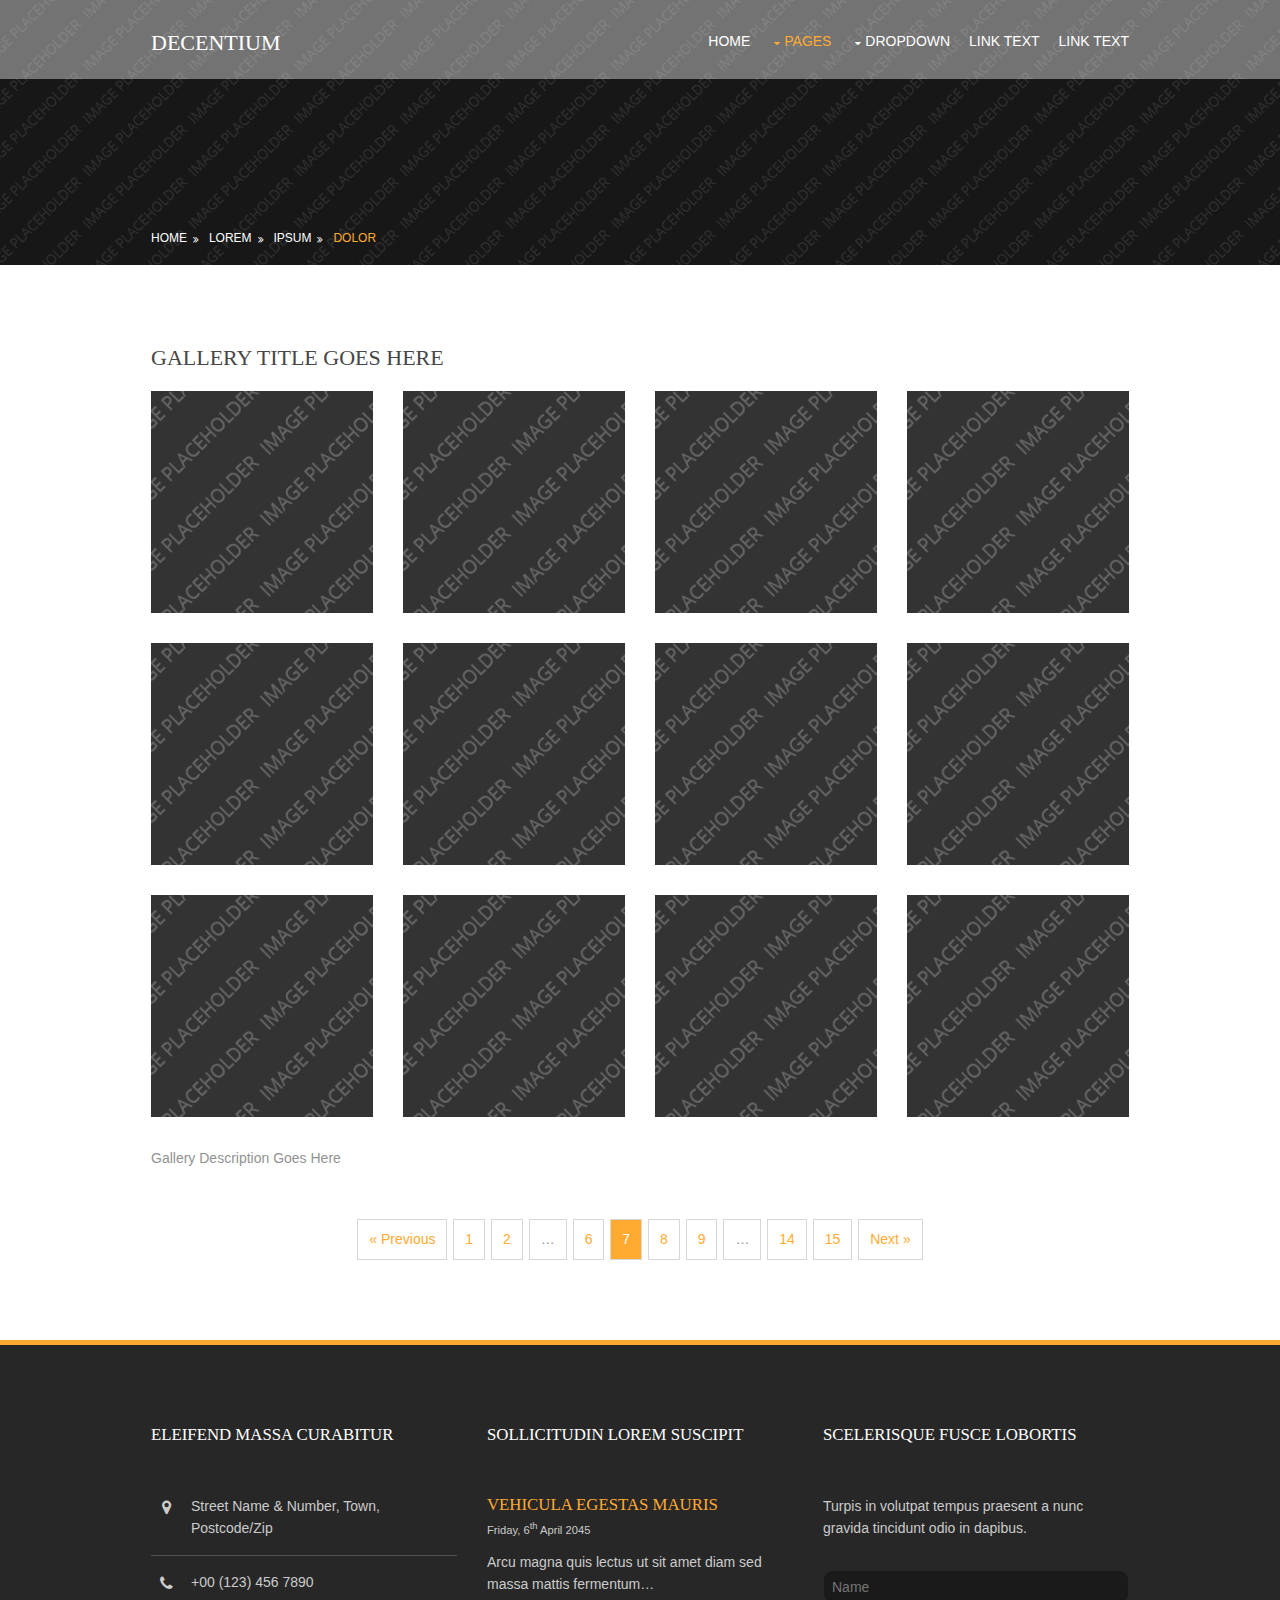
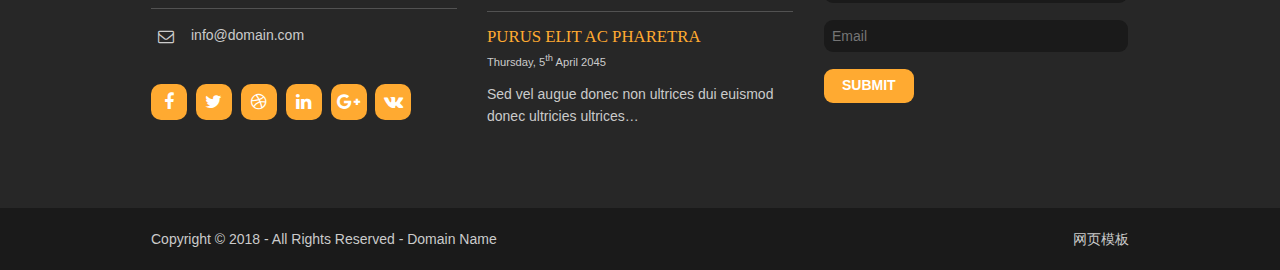
<file: pages/gallery.html>
<!DOCTYPE html>
<html>
<head>
<title>Decentium | Pages | Gallery</title>
<meta charset="utf-8">
<meta name="viewport" content="width=device-width, initial-scale=1.0, maximum-scale=1.0, user-scalable=no">
<link href="../layout/styles/layout.css" rel="stylesheet" type="text/css" media="all">
</head>
<body id="top">
<!-- ################################################################################################ -->
<!-- ################################################################################################ -->
<!-- ################################################################################################ -->
<!-- Top Background Image Wrapper -->
<div class="bgded overlay" style="background-image:url('../images/demo/backgrounds/01.png');"> 
  <!-- ################################################################################################ -->
  <div class="wrapper row1">
    <header id="header" class="hoc clear"> 
      <!-- ################################################################################################ -->
      <div id="logo" class="fl_left">
        <h1><a href="../index.html">Decentium</a></h1>
      </div>
      <nav id="mainav" class="fl_right">
        <ul class="clear">
          <li><a href="../index.html">Home</a></li>
          <li class="active"><a class="drop" href="#">Pages</a>
            <ul>
              <li class="active"><a href="gallery.html">Gallery</a></li>
              <li><a href="full-width.html">Full Width</a></li>
              <li><a href="sidebar-left.html">Sidebar Left</a></li>
              <li><a href="sidebar-right.html">Sidebar Right</a></li>
              <li><a href="basic-grid.html">Basic Grid</a></li>
            </ul>
          </li>
          <li><a class="drop" href="#">Dropdown</a>
            <ul>
              <li><a href="#">Level 2</a></li>
              <li><a class="drop" href="#">Level 2 + Drop</a>
                <ul>
                  <li><a href="#">Level 3</a></li>
                  <li><a href="#">Level 3</a></li>
                  <li><a href="#">Level 3</a></li>
                </ul>
              </li>
              <li><a href="#">Level 2</a></li>
            </ul>
          </li>
          <li><a href="#">Link Text</a></li>
          <li><a href="#">Link Text</a></li>
        </ul>
      </nav>
      <!-- ################################################################################################ -->
    </header>
  </div>
  <!-- ################################################################################################ -->
  <!-- ################################################################################################ -->
  <!-- ################################################################################################ -->
  <div id="breadcrumb" class="hoc clear"> 
    <!-- ################################################################################################ -->
    <ul>
      <li><a href="#">Home</a></li>
      <li><a href="#">Lorem</a></li>
      <li><a href="#">Ipsum</a></li>
      <li><a href="#">Dolor</a></li>
    </ul>
    <!-- ################################################################################################ -->
  </div>
  <!-- ################################################################################################ -->
</div>
<!-- End Top Background Image Wrapper -->
<!-- ################################################################################################ -->
<!-- ################################################################################################ -->
<!-- ################################################################################################ -->
<div class="wrapper row3">
  <main class="hoc container clear"> 
    <!-- main body -->
    <!-- ################################################################################################ -->
    <div class="content"> 
      <!-- ################################################################################################ -->
      <div id="gallery">
        <figure>
          <header class="heading">Gallery Title Goes Here</header>
          <ul class="nospace clear">
            <li class="one_quarter first"><a href="#"><img src="../images/demo/gallery/01.png" alt=""></a></li>
            <li class="one_quarter"><a href="#"><img src="../images/demo/gallery/01.png" alt=""></a></li>
            <li class="one_quarter"><a href="#"><img src="../images/demo/gallery/01.png" alt=""></a></li>
            <li class="one_quarter"><a href="#"><img src="../images/demo/gallery/01.png" alt=""></a></li>
            <li class="one_quarter first"><a href="#"><img src="../images/demo/gallery/01.png" alt=""></a></li>
            <li class="one_quarter"><a href="#"><img src="../images/demo/gallery/01.png" alt=""></a></li>
            <li class="one_quarter"><a href="#"><img src="../images/demo/gallery/01.png" alt=""></a></li>
            <li class="one_quarter"><a href="#"><img src="../images/demo/gallery/01.png" alt=""></a></li>
            <li class="one_quarter first"><a href="#"><img src="../images/demo/gallery/01.png" alt=""></a></li>
            <li class="one_quarter"><a href="#"><img src="../images/demo/gallery/01.png" alt=""></a></li>
            <li class="one_quarter"><a href="#"><img src="../images/demo/gallery/01.png" alt=""></a></li>
            <li class="one_quarter"><a href="#"><img src="../images/demo/gallery/01.png" alt=""></a></li>
          </ul>
          <figcaption>Gallery Description Goes Here</figcaption>
        </figure>
      </div>
      <!-- ################################################################################################ -->
      <!-- ################################################################################################ -->
      <nav class="pagination">
        <ul>
          <li><a href="#">&laquo; Previous</a></li>
          <li><a href="#">1</a></li>
          <li><a href="#">2</a></li>
          <li><strong>&hellip;</strong></li>
          <li><a href="#">6</a></li>
          <li class="current"><strong>7</strong></li>
          <li><a href="#">8</a></li>
          <li><a href="#">9</a></li>
          <li><strong>&hellip;</strong></li>
          <li><a href="#">14</a></li>
          <li><a href="#">15</a></li>
          <li><a href="#">Next &raquo;</a></li>
        </ul>
      </nav>
      <!-- ################################################################################################ -->
    </div>
    <!-- ################################################################################################ -->
    <!-- / main body -->
    <div class="clear"></div>
  </main>
</div>
<!-- ################################################################################################ -->
<!-- ################################################################################################ -->
<!-- ################################################################################################ -->
<div class="wrapper row4">
  <footer id="footer" class="hoc clear"> 
    <!-- ################################################################################################ -->
    <div class="one_third first">
      <h6 class="heading">Eleifend massa curabitur</h6>
      <ul class="nospace btmspace-30 linklist contact">
        <li><i class="fa fa-map-marker"></i>
          <address>
          Street Name &amp; Number, Town, Postcode/Zip
          </address>
        </li>
        <li><i class="fa fa-phone"></i> +00 (123) 456 7890</li>
        <li><i class="fa fa-envelope-o"></i> info@domain.com</li>
      </ul>
      <ul class="faico clear">
        <li><a class="faicon-facebook" href="#"><i class="fa fa-facebook"></i></a></li>
        <li><a class="faicon-twitter" href="#"><i class="fa fa-twitter"></i></a></li>
        <li><a class="faicon-dribble" href="#"><i class="fa fa-dribbble"></i></a></li>
        <li><a class="faicon-linkedin" href="#"><i class="fa fa-linkedin"></i></a></li>
        <li><a class="faicon-google-plus" href="#"><i class="fa fa-google-plus"></i></a></li>
        <li><a class="faicon-vk" href="#"><i class="fa fa-vk"></i></a></li>
      </ul>
    </div>
    <div class="one_third">
      <h6 class="heading">Sollicitudin lorem suscipit</h6>
      <ul class="nospace linklist">
        <li>
          <article>
            <h2 class="nospace font-x1"><a href="#">Vehicula egestas mauris</a></h2>
            <time class="font-xs block btmspace-10" datetime="2045-04-06">Friday, 6<sup>th</sup> April 2045</time>
            <p class="nospace">Arcu magna quis lectus ut sit amet diam sed massa mattis fermentum&hellip;</p>
          </article>
        </li>
        <li>
          <article>
            <h2 class="nospace font-x1"><a href="#">Purus elit ac pharetra</a></h2>
            <time class="font-xs block btmspace-10" datetime="2045-04-05">Thursday, 5<sup>th</sup> April 2045</time>
            <p class="nospace">Sed vel augue donec non ultrices dui euismod donec ultricies ultrices&hellip;</p>
          </article>
        </li>
      </ul>
    </div>
    <div class="one_third">
      <h6 class="heading">Scelerisque fusce lobortis</h6>
      <p class="nospace btmspace-30">Turpis in volutpat tempus praesent a nunc gravida tincidunt odio in dapibus.</p>
      <form method="post" action="#">
        <fieldset>
          <legend>Newsletter:</legend>
          <input class="btmspace-15" type="text" value="" placeholder="Name">
          <input class="btmspace-15" type="text" value="" placeholder="Email">
          <button type="submit" value="submit">Submit</button>
        </fieldset>
      </form>
    </div>
    <!-- ################################################################################################ -->
  </footer>
</div>
<!-- ################################################################################################ -->
<!-- ################################################################################################ -->
<!-- ################################################################################################ -->
<div class="wrapper row5">
  <div id="copyright" class="hoc clear"> 
    <!-- ################################################################################################ -->
    <p class="fl_left">Copyright &copy; 2018 - All Rights Reserved - <a href="#">Domain Name</a></p>
    <p class="fl_right"><a target="_blank" href="http://www.mobanwang.com" title="网页模板">网页模板</a></p>
    <!-- ################################################################################################ -->
  </div>
</div>
<!-- ################################################################################################ -->
<!-- ################################################################################################ -->
<!-- ################################################################################################ -->
<a id="backtotop" href="#top"><i class="fa fa-chevron-up"></i></a>
<!-- JAVASCRIPTS -->
<script src="../layout/scripts/jquery.min.js"></script>
<script src="../layout/scripts/jquery.backtotop.js"></script>
<script src="../layout/scripts/jquery.mobilemenu.js"></script>
</body>
</html>
</file>
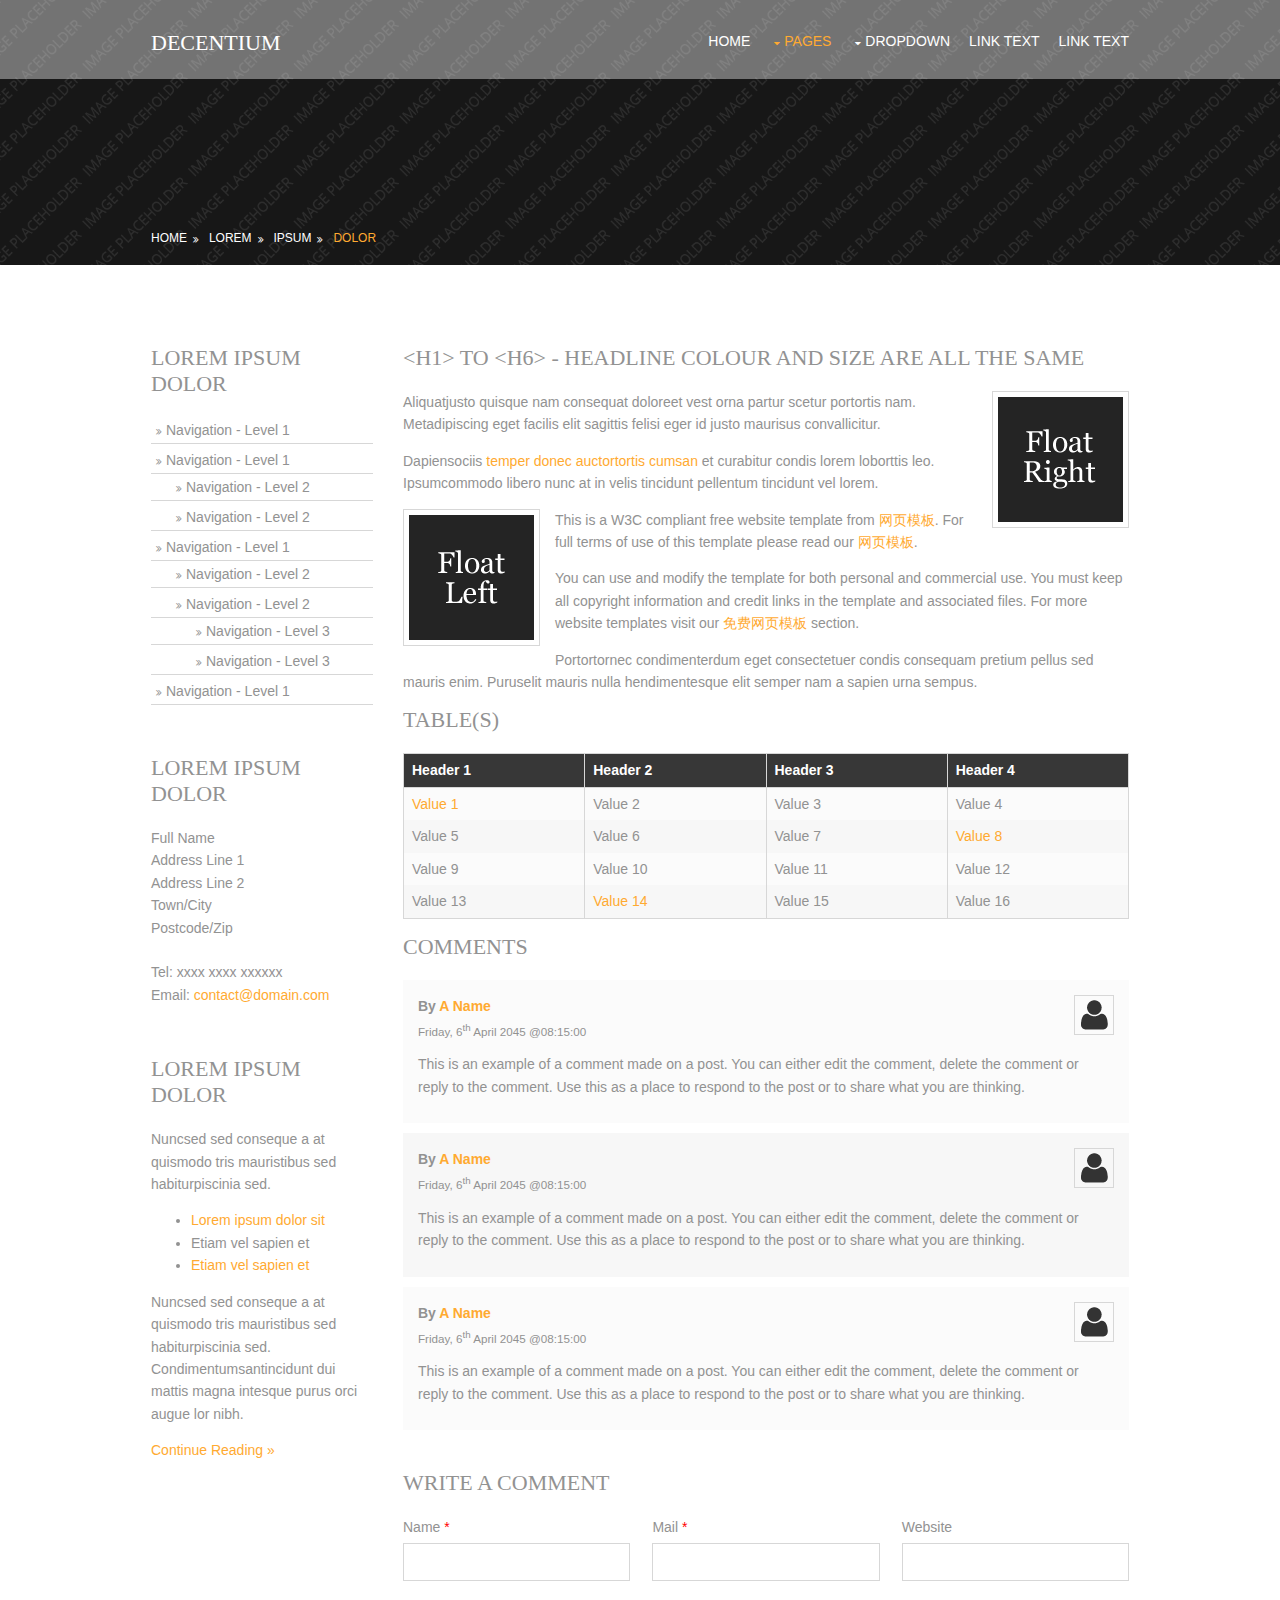
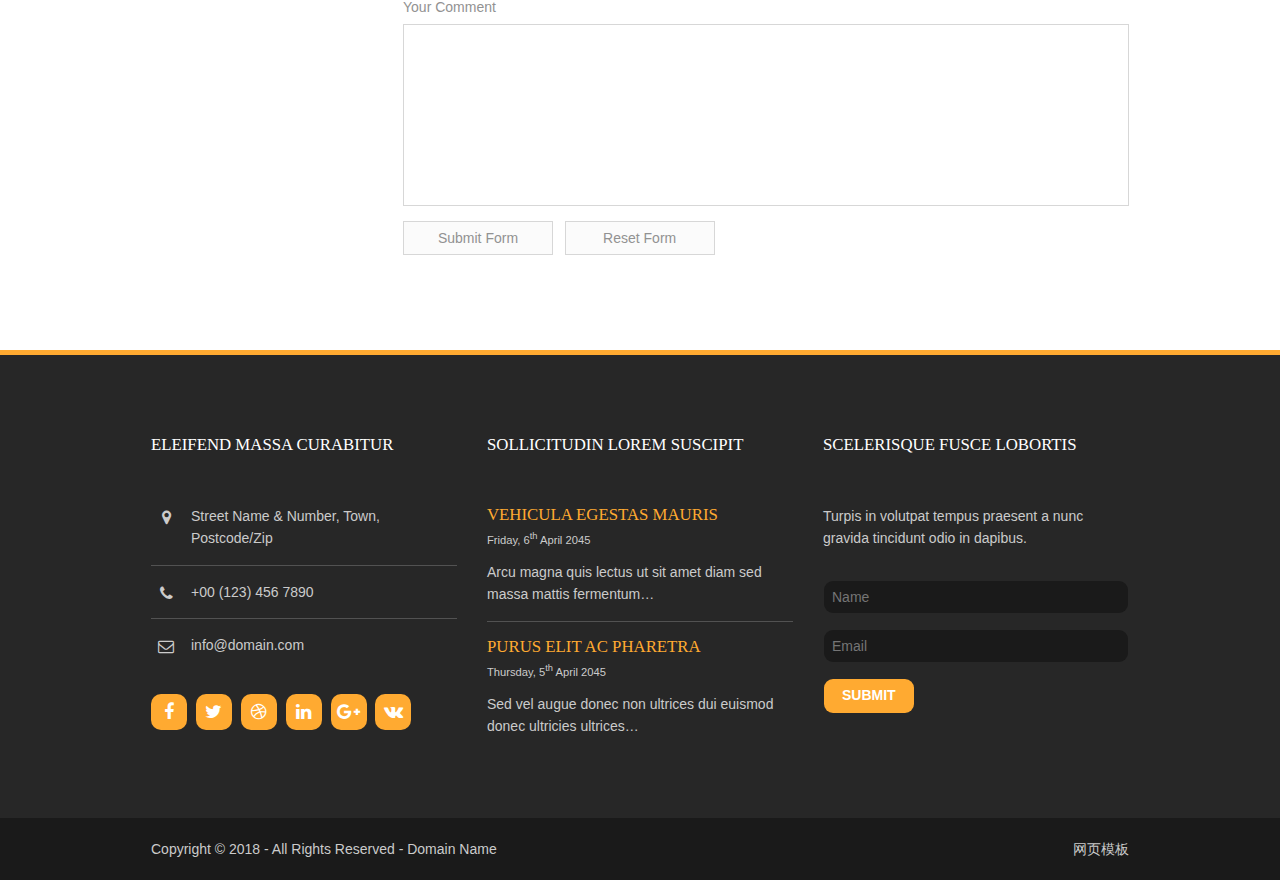
<file: pages/sidebar-left.html>
<!DOCTYPE html>
<html>
<head>
<title>Decentium | Pages | Sidebar Left</title>
<meta charset="utf-8">
<meta name="viewport" content="width=device-width, initial-scale=1.0, maximum-scale=1.0, user-scalable=no">
<link href="../layout/styles/layout.css" rel="stylesheet" type="text/css" media="all">
</head>
<body id="top">
<!-- ################################################################################################ -->
<!-- ################################################################################################ -->
<!-- ################################################################################################ -->
<!-- Top Background Image Wrapper -->
<div class="bgded overlay" style="background-image:url('../images/demo/backgrounds/01.png');"> 
  <!-- ################################################################################################ -->
  <div class="wrapper row1">
    <header id="header" class="hoc clear"> 
      <!-- ################################################################################################ -->
      <div id="logo" class="fl_left">
        <h1><a href="../index.html">Decentium</a></h1>
      </div>
      <nav id="mainav" class="fl_right">
        <ul class="clear">
          <li><a href="../index.html">Home</a></li>
          <li class="active"><a class="drop" href="#">Pages</a>
            <ul>
              <li><a href="gallery.html">Gallery</a></li>
              <li><a href="full-width.html">Full Width</a></li>
              <li class="active"><a href="sidebar-left.html">Sidebar Left</a></li>
              <li><a href="sidebar-right.html">Sidebar Right</a></li>
              <li><a href="basic-grid.html">Basic Grid</a></li>
            </ul>
          </li>
          <li><a class="drop" href="#">Dropdown</a>
            <ul>
              <li><a href="#">Level 2</a></li>
              <li><a class="drop" href="#">Level 2 + Drop</a>
                <ul>
                  <li><a href="#">Level 3</a></li>
                  <li><a href="#">Level 3</a></li>
                  <li><a href="#">Level 3</a></li>
                </ul>
              </li>
              <li><a href="#">Level 2</a></li>
            </ul>
          </li>
          <li><a href="#">Link Text</a></li>
          <li><a href="#">Link Text</a></li>
        </ul>
      </nav>
      <!-- ################################################################################################ -->
    </header>
  </div>
  <!-- ################################################################################################ -->
  <!-- ################################################################################################ -->
  <!-- ################################################################################################ -->
  <div id="breadcrumb" class="hoc clear"> 
    <!-- ################################################################################################ -->
    <ul>
      <li><a href="#">Home</a></li>
      <li><a href="#">Lorem</a></li>
      <li><a href="#">Ipsum</a></li>
      <li><a href="#">Dolor</a></li>
    </ul>
    <!-- ################################################################################################ -->
  </div>
  <!-- ################################################################################################ -->
</div>
<!-- End Top Background Image Wrapper -->
<!-- ################################################################################################ -->
<!-- ################################################################################################ -->
<!-- ################################################################################################ -->
<div class="wrapper row3">
  <main class="hoc container clear"> 
    <!-- main body -->
    <!-- ################################################################################################ -->
    <div class="sidebar one_quarter first"> 
      <!-- ################################################################################################ -->
      <h6>Lorem ipsum dolor</h6>
      <nav class="sdb_holder">
        <ul>
          <li><a href="#">Navigation - Level 1</a></li>
          <li><a href="#">Navigation - Level 1</a>
            <ul>
              <li><a href="#">Navigation - Level 2</a></li>
              <li><a href="#">Navigation - Level 2</a></li>
            </ul>
          </li>
          <li><a href="#">Navigation - Level 1</a>
            <ul>
              <li><a href="#">Navigation - Level 2</a></li>
              <li><a href="#">Navigation - Level 2</a>
                <ul>
                  <li><a href="#">Navigation - Level 3</a></li>
                  <li><a href="#">Navigation - Level 3</a></li>
                </ul>
              </li>
            </ul>
          </li>
          <li><a href="#">Navigation - Level 1</a></li>
        </ul>
      </nav>
      <div class="sdb_holder">
        <h6>Lorem ipsum dolor</h6>
        <address>
        Full Name<br>
        Address Line 1<br>
        Address Line 2<br>
        Town/City<br>
        Postcode/Zip<br>
        <br>
        Tel: xxxx xxxx xxxxxx<br>
        Email: <a href="#">contact@domain.com</a>
        </address>
      </div>
      <div class="sdb_holder">
        <article>
          <h6>Lorem ipsum dolor</h6>
          <p>Nuncsed sed conseque a at quismodo tris mauristibus sed habiturpiscinia sed.</p>
          <ul>
            <li><a href="#">Lorem ipsum dolor sit</a></li>
            <li>Etiam vel sapien et</li>
            <li><a href="#">Etiam vel sapien et</a></li>
          </ul>
          <p>Nuncsed sed conseque a at quismodo tris mauristibus sed habiturpiscinia sed. Condimentumsantincidunt dui mattis magna intesque purus orci augue lor nibh.</p>
          <p class="more"><a href="#">Continue Reading &raquo;</a></p>
        </article>
      </div>
      <!-- ################################################################################################ -->
    </div>
    <!-- ################################################################################################ -->
    <!-- ################################################################################################ -->
    <div class="content three_quarter"> 
      <!-- ################################################################################################ -->
      <h1>&lt;h1&gt; to &lt;h6&gt; - Headline Colour and Size Are All The Same</h1>
      <img class="imgr borderedbox inspace-5" src="../images/demo/imgr.gif" alt="">
      <p>Aliquatjusto quisque nam consequat doloreet vest orna partur scetur portortis nam. Metadipiscing eget facilis elit sagittis felisi eger id justo maurisus convallicitur.</p>
      <p>Dapiensociis <a href="#">temper donec auctortortis cumsan</a> et curabitur condis lorem loborttis leo. Ipsumcommodo libero nunc at in velis tincidunt pellentum tincidunt vel lorem.</p>
      <img class="imgl borderedbox inspace-5" src="../images/demo/imgl.gif" alt="">
      <p>This is a W3C compliant free website template from <a target="_blank" href="http://www.mobanwang.com" title="网页模板">网页模板</a>. For full terms of use of this template please read our <a target="_blank" href="http://www.mobanwang.com" title="网页模板">网页模板</a>.</p>
      <p>You can use and modify the template for both personal and commercial use. You must keep all copyright information and credit links in the template and associated files. For more website templates visit our <a target="_blank" href="http://www.mobanwang.com" title="免费网页模板">免费网页模板</a> section.</p>
      <p>Portortornec condimenterdum eget consectetuer condis consequam pretium pellus sed mauris enim. Puruselit mauris nulla hendimentesque elit semper nam a sapien urna sempus.</p>
      <h1>Table(s)</h1>
      <div class="scrollable">
        <table>
          <thead>
            <tr>
              <th>Header 1</th>
              <th>Header 2</th>
              <th>Header 3</th>
              <th>Header 4</th>
            </tr>
          </thead>
          <tbody>
            <tr>
              <td><a href="#">Value 1</a></td>
              <td>Value 2</td>
              <td>Value 3</td>
              <td>Value 4</td>
            </tr>
            <tr>
              <td>Value 5</td>
              <td>Value 6</td>
              <td>Value 7</td>
              <td><a href="#">Value 8</a></td>
            </tr>
            <tr>
              <td>Value 9</td>
              <td>Value 10</td>
              <td>Value 11</td>
              <td>Value 12</td>
            </tr>
            <tr>
              <td>Value 13</td>
              <td><a href="#">Value 14</a></td>
              <td>Value 15</td>
              <td>Value 16</td>
            </tr>
          </tbody>
        </table>
      </div>
      <div id="comments">
        <h2>Comments</h2>
        <ul>
          <li>
            <article>
              <header>
                <figure class="avatar"><img src="../images/demo/avatar.png" alt=""></figure>
                <address>
                By <a href="#">A Name</a>
                </address>
                <time datetime="2045-04-06T08:15+00:00">Friday, 6<sup>th</sup> April 2045 @08:15:00</time>
              </header>
              <div class="comcont">
                <p>This is an example of a comment made on a post. You can either edit the comment, delete the comment or reply to the comment. Use this as a place to respond to the post or to share what you are thinking.</p>
              </div>
            </article>
          </li>
          <li>
            <article>
              <header>
                <figure class="avatar"><img src="../images/demo/avatar.png" alt=""></figure>
                <address>
                By <a href="#">A Name</a>
                </address>
                <time datetime="2045-04-06T08:15+00:00">Friday, 6<sup>th</sup> April 2045 @08:15:00</time>
              </header>
              <div class="comcont">
                <p>This is an example of a comment made on a post. You can either edit the comment, delete the comment or reply to the comment. Use this as a place to respond to the post or to share what you are thinking.</p>
              </div>
            </article>
          </li>
          <li>
            <article>
              <header>
                <figure class="avatar"><img src="../images/demo/avatar.png" alt=""></figure>
                <address>
                By <a href="#">A Name</a>
                </address>
                <time datetime="2045-04-06T08:15+00:00">Friday, 6<sup>th</sup> April 2045 @08:15:00</time>
              </header>
              <div class="comcont">
                <p>This is an example of a comment made on a post. You can either edit the comment, delete the comment or reply to the comment. Use this as a place to respond to the post or to share what you are thinking.</p>
              </div>
            </article>
          </li>
        </ul>
        <h2>Write A Comment</h2>
        <form action="#" method="post">
          <div class="one_third first">
            <label for="name">Name <span>*</span></label>
            <input type="text" name="name" id="name" value="" size="22" required>
          </div>
          <div class="one_third">
            <label for="email">Mail <span>*</span></label>
            <input type="email" name="email" id="email" value="" size="22" required>
          </div>
          <div class="one_third">
            <label for="url">Website</label>
            <input type="url" name="url" id="url" value="" size="22">
          </div>
          <div class="block clear">
            <label for="comment">Your Comment</label>
            <textarea name="comment" id="comment" cols="25" rows="10"></textarea>
          </div>
          <div>
            <input type="submit" name="submit" value="Submit Form">
            &nbsp;
            <input type="reset" name="reset" value="Reset Form">
          </div>
        </form>
      </div>
      <!-- ################################################################################################ -->
    </div>
    <!-- ################################################################################################ -->
    <!-- / main body -->
    <div class="clear"></div>
  </main>
</div>
<!-- ################################################################################################ -->
<!-- ################################################################################################ -->
<!-- ################################################################################################ -->
<div class="wrapper row4">
  <footer id="footer" class="hoc clear"> 
    <!-- ################################################################################################ -->
    <div class="one_third first">
      <h6 class="heading">Eleifend massa curabitur</h6>
      <ul class="nospace btmspace-30 linklist contact">
        <li><i class="fa fa-map-marker"></i>
          <address>
          Street Name &amp; Number, Town, Postcode/Zip
          </address>
        </li>
        <li><i class="fa fa-phone"></i> +00 (123) 456 7890</li>
        <li><i class="fa fa-envelope-o"></i> info@domain.com</li>
      </ul>
      <ul class="faico clear">
        <li><a class="faicon-facebook" href="#"><i class="fa fa-facebook"></i></a></li>
        <li><a class="faicon-twitter" href="#"><i class="fa fa-twitter"></i></a></li>
        <li><a class="faicon-dribble" href="#"><i class="fa fa-dribbble"></i></a></li>
        <li><a class="faicon-linkedin" href="#"><i class="fa fa-linkedin"></i></a></li>
        <li><a class="faicon-google-plus" href="#"><i class="fa fa-google-plus"></i></a></li>
        <li><a class="faicon-vk" href="#"><i class="fa fa-vk"></i></a></li>
      </ul>
    </div>
    <div class="one_third">
      <h6 class="heading">Sollicitudin lorem suscipit</h6>
      <ul class="nospace linklist">
        <li>
          <article>
            <h2 class="nospace font-x1"><a href="#">Vehicula egestas mauris</a></h2>
            <time class="font-xs block btmspace-10" datetime="2045-04-06">Friday, 6<sup>th</sup> April 2045</time>
            <p class="nospace">Arcu magna quis lectus ut sit amet diam sed massa mattis fermentum&hellip;</p>
          </article>
        </li>
        <li>
          <article>
            <h2 class="nospace font-x1"><a href="#">Purus elit ac pharetra</a></h2>
            <time class="font-xs block btmspace-10" datetime="2045-04-05">Thursday, 5<sup>th</sup> April 2045</time>
            <p class="nospace">Sed vel augue donec non ultrices dui euismod donec ultricies ultrices&hellip;</p>
          </article>
        </li>
      </ul>
    </div>
    <div class="one_third">
      <h6 class="heading">Scelerisque fusce lobortis</h6>
      <p class="nospace btmspace-30">Turpis in volutpat tempus praesent a nunc gravida tincidunt odio in dapibus.</p>
      <form method="post" action="#">
        <fieldset>
          <legend>Newsletter:</legend>
          <input class="btmspace-15" type="text" value="" placeholder="Name">
          <input class="btmspace-15" type="text" value="" placeholder="Email">
          <button type="submit" value="submit">Submit</button>
        </fieldset>
      </form>
    </div>
    <!-- ################################################################################################ -->
  </footer>
</div>
<!-- ################################################################################################ -->
<!-- ################################################################################################ -->
<!-- ################################################################################################ -->
<div class="wrapper row5">
  <div id="copyright" class="hoc clear"> 
    <!-- ################################################################################################ -->
    <p class="fl_left">Copyright &copy; 2018 - All Rights Reserved - <a href="#">Domain Name</a></p>
    <p class="fl_right"><a target="_blank" href="http://www.mobanwang.com" title="网页模板">网页模板</a></p>
    <!-- ################################################################################################ -->
  </div>
</div>
<!-- ################################################################################################ -->
<!-- ################################################################################################ -->
<!-- ################################################################################################ -->
<a id="backtotop" href="#top"><i class="fa fa-chevron-up"></i></a>
<!-- JAVASCRIPTS -->
<script src="../layout/scripts/jquery.min.js"></script>
<script src="../layout/scripts/jquery.backtotop.js"></script>
<script src="../layout/scripts/jquery.mobilemenu.js"></script>
</body>
</html>
</file>
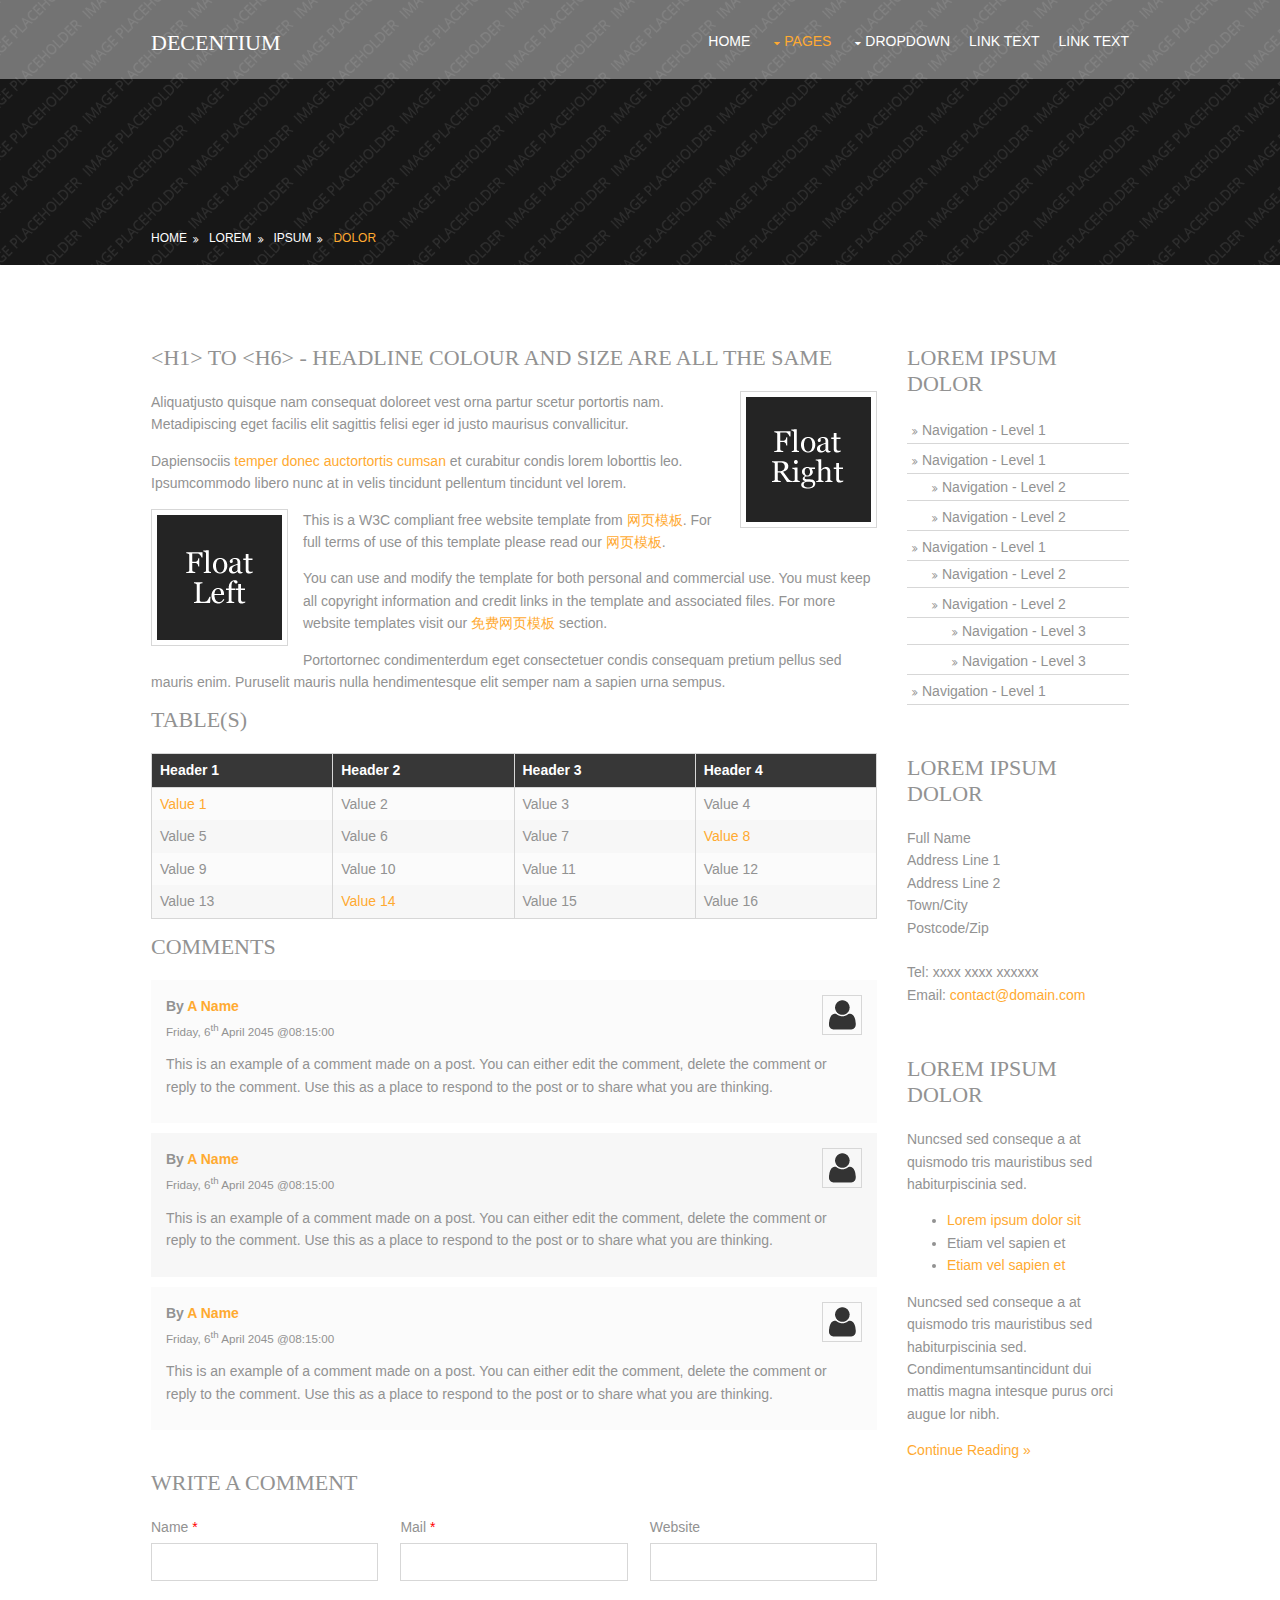
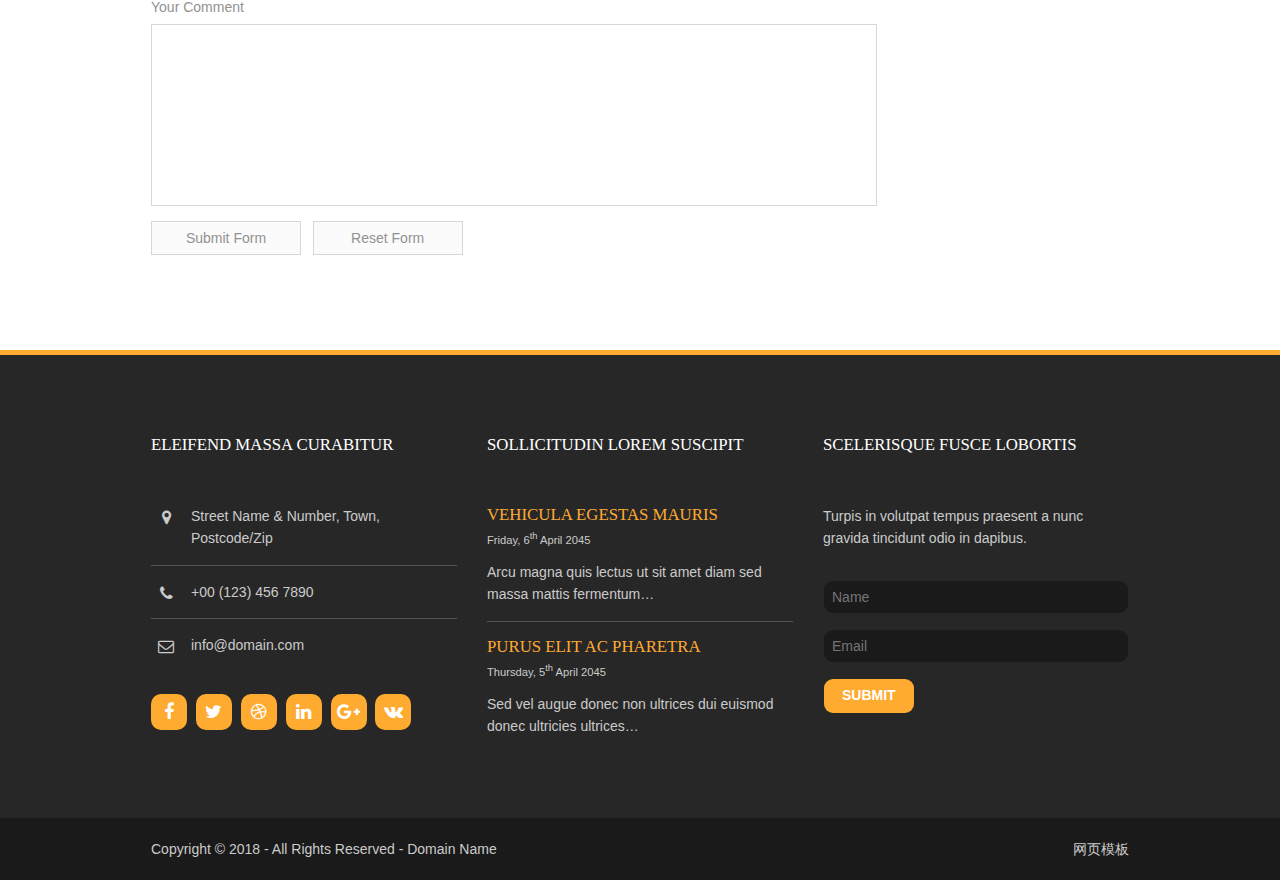
<file: pages/sidebar-right.html>
<!DOCTYPE html>
<html>
<head>
<title>Decentium | Pages | Sidebar Right</title>
<meta charset="utf-8">
<meta name="viewport" content="width=device-width, initial-scale=1.0, maximum-scale=1.0, user-scalable=no">
<link href="../layout/styles/layout.css" rel="stylesheet" type="text/css" media="all">
</head>
<body id="top">
<!-- ################################################################################################ -->
<!-- ################################################################################################ -->
<!-- ################################################################################################ -->
<!-- Top Background Image Wrapper -->
<div class="bgded overlay" style="background-image:url('../images/demo/backgrounds/01.png');"> 
  <!-- ################################################################################################ -->
  <div class="wrapper row1">
    <header id="header" class="hoc clear"> 
      <!-- ################################################################################################ -->
      <div id="logo" class="fl_left">
        <h1><a href="../index.html">Decentium</a></h1>
      </div>
      <nav id="mainav" class="fl_right">
        <ul class="clear">
          <li><a href="../index.html">Home</a></li>
          <li class="active"><a class="drop" href="#">Pages</a>
            <ul>
              <li><a href="gallery.html">Gallery</a></li>
              <li><a href="full-width.html">Full Width</a></li>
              <li><a href="sidebar-left.html">Sidebar Left</a></li>
              <li class="active"><a href="sidebar-right.html">Sidebar Right</a></li>
              <li><a href="basic-grid.html">Basic Grid</a></li>
            </ul>
          </li>
          <li><a class="drop" href="#">Dropdown</a>
            <ul>
              <li><a href="#">Level 2</a></li>
              <li><a class="drop" href="#">Level 2 + Drop</a>
                <ul>
                  <li><a href="#">Level 3</a></li>
                  <li><a href="#">Level 3</a></li>
                  <li><a href="#">Level 3</a></li>
                </ul>
              </li>
              <li><a href="#">Level 2</a></li>
            </ul>
          </li>
          <li><a href="#">Link Text</a></li>
          <li><a href="#">Link Text</a></li>
        </ul>
      </nav>
      <!-- ################################################################################################ -->
    </header>
  </div>
  <!-- ################################################################################################ -->
  <!-- ################################################################################################ -->
  <!-- ################################################################################################ -->
  <div id="breadcrumb" class="hoc clear"> 
    <!-- ################################################################################################ -->
    <ul>
      <li><a href="#">Home</a></li>
      <li><a href="#">Lorem</a></li>
      <li><a href="#">Ipsum</a></li>
      <li><a href="#">Dolor</a></li>
    </ul>
    <!-- ################################################################################################ -->
  </div>
  <!-- ################################################################################################ -->
</div>
<!-- End Top Background Image Wrapper -->
<!-- ################################################################################################ -->
<!-- ################################################################################################ -->
<!-- ################################################################################################ -->
<div class="wrapper row3">
  <main class="hoc container clear"> 
    <!-- main body -->
    <!-- ################################################################################################ -->
    <div class="content three_quarter first"> 
      <!-- ################################################################################################ -->
      <h1>&lt;h1&gt; to &lt;h6&gt; - Headline Colour and Size Are All The Same</h1>
      <img class="imgr borderedbox inspace-5" src="../images/demo/imgr.gif" alt="">
      <p>Aliquatjusto quisque nam consequat doloreet vest orna partur scetur portortis nam. Metadipiscing eget facilis elit sagittis felisi eger id justo maurisus convallicitur.</p>
      <p>Dapiensociis <a href="#">temper donec auctortortis cumsan</a> et curabitur condis lorem loborttis leo. Ipsumcommodo libero nunc at in velis tincidunt pellentum tincidunt vel lorem.</p>
      <img class="imgl borderedbox inspace-5" src="../images/demo/imgl.gif" alt="">
      <p>This is a W3C compliant free website template from <a target="_blank" href="http://www.mobanwang.com" title="网页模板">网页模板</a>. For full terms of use of this template please read our <a target="_blank" href="http://www.mobanwang.com" title="网页模板">网页模板</a>.</p>
      <p>You can use and modify the template for both personal and commercial use. You must keep all copyright information and credit links in the template and associated files. For more website templates visit our <a target="_blank" href="http://www.mobanwang.com" title="免费网页模板">免费网页模板</a> section.</p>
      <p>Portortornec condimenterdum eget consectetuer condis consequam pretium pellus sed mauris enim. Puruselit mauris nulla hendimentesque elit semper nam a sapien urna sempus.</p>
      <h1>Table(s)</h1>
      <div class="scrollable">
        <table>
          <thead>
            <tr>
              <th>Header 1</th>
              <th>Header 2</th>
              <th>Header 3</th>
              <th>Header 4</th>
            </tr>
          </thead>
          <tbody>
            <tr>
              <td><a href="#">Value 1</a></td>
              <td>Value 2</td>
              <td>Value 3</td>
              <td>Value 4</td>
            </tr>
            <tr>
              <td>Value 5</td>
              <td>Value 6</td>
              <td>Value 7</td>
              <td><a href="#">Value 8</a></td>
            </tr>
            <tr>
              <td>Value 9</td>
              <td>Value 10</td>
              <td>Value 11</td>
              <td>Value 12</td>
            </tr>
            <tr>
              <td>Value 13</td>
              <td><a href="#">Value 14</a></td>
              <td>Value 15</td>
              <td>Value 16</td>
            </tr>
          </tbody>
        </table>
      </div>
      <div id="comments">
        <h2>Comments</h2>
        <ul>
          <li>
            <article>
              <header>
                <figure class="avatar"><img src="../images/demo/avatar.png" alt=""></figure>
                <address>
                By <a href="#">A Name</a>
                </address>
                <time datetime="2045-04-06T08:15+00:00">Friday, 6<sup>th</sup> April 2045 @08:15:00</time>
              </header>
              <div class="comcont">
                <p>This is an example of a comment made on a post. You can either edit the comment, delete the comment or reply to the comment. Use this as a place to respond to the post or to share what you are thinking.</p>
              </div>
            </article>
          </li>
          <li>
            <article>
              <header>
                <figure class="avatar"><img src="../images/demo/avatar.png" alt=""></figure>
                <address>
                By <a href="#">A Name</a>
                </address>
                <time datetime="2045-04-06T08:15+00:00">Friday, 6<sup>th</sup> April 2045 @08:15:00</time>
              </header>
              <div class="comcont">
                <p>This is an example of a comment made on a post. You can either edit the comment, delete the comment or reply to the comment. Use this as a place to respond to the post or to share what you are thinking.</p>
              </div>
            </article>
          </li>
          <li>
            <article>
              <header>
                <figure class="avatar"><img src="../images/demo/avatar.png" alt=""></figure>
                <address>
                By <a href="#">A Name</a>
                </address>
                <time datetime="2045-04-06T08:15+00:00">Friday, 6<sup>th</sup> April 2045 @08:15:00</time>
              </header>
              <div class="comcont">
                <p>This is an example of a comment made on a post. You can either edit the comment, delete the comment or reply to the comment. Use this as a place to respond to the post or to share what you are thinking.</p>
              </div>
            </article>
          </li>
        </ul>
        <h2>Write A Comment</h2>
        <form action="#" method="post">
          <div class="one_third first">
            <label for="name">Name <span>*</span></label>
            <input type="text" name="name" id="name" value="" size="22" required>
          </div>
          <div class="one_third">
            <label for="email">Mail <span>*</span></label>
            <input type="email" name="email" id="email" value="" size="22" required>
          </div>
          <div class="one_third">
            <label for="url">Website</label>
            <input type="url" name="url" id="url" value="" size="22">
          </div>
          <div class="block clear">
            <label for="comment">Your Comment</label>
            <textarea name="comment" id="comment" cols="25" rows="10"></textarea>
          </div>
          <div>
            <input type="submit" name="submit" value="Submit Form">
            &nbsp;
            <input type="reset" name="reset" value="Reset Form">
          </div>
        </form>
      </div>
      <!-- ################################################################################################ -->
    </div>
    <!-- ################################################################################################ -->
    <!-- ################################################################################################ -->
    <div class="sidebar one_quarter"> 
      <!-- ################################################################################################ -->
      <h6>Lorem ipsum dolor</h6>
      <nav class="sdb_holder">
        <ul>
          <li><a href="#">Navigation - Level 1</a></li>
          <li><a href="#">Navigation - Level 1</a>
            <ul>
              <li><a href="#">Navigation - Level 2</a></li>
              <li><a href="#">Navigation - Level 2</a></li>
            </ul>
          </li>
          <li><a href="#">Navigation - Level 1</a>
            <ul>
              <li><a href="#">Navigation - Level 2</a></li>
              <li><a href="#">Navigation - Level 2</a>
                <ul>
                  <li><a href="#">Navigation - Level 3</a></li>
                  <li><a href="#">Navigation - Level 3</a></li>
                </ul>
              </li>
            </ul>
          </li>
          <li><a href="#">Navigation - Level 1</a></li>
        </ul>
      </nav>
      <div class="sdb_holder">
        <h6>Lorem ipsum dolor</h6>
        <address>
        Full Name<br>
        Address Line 1<br>
        Address Line 2<br>
        Town/City<br>
        Postcode/Zip<br>
        <br>
        Tel: xxxx xxxx xxxxxx<br>
        Email: <a href="#">contact@domain.com</a>
        </address>
      </div>
      <div class="sdb_holder">
        <article>
          <h6>Lorem ipsum dolor</h6>
          <p>Nuncsed sed conseque a at quismodo tris mauristibus sed habiturpiscinia sed.</p>
          <ul>
            <li><a href="#">Lorem ipsum dolor sit</a></li>
            <li>Etiam vel sapien et</li>
            <li><a href="#">Etiam vel sapien et</a></li>
          </ul>
          <p>Nuncsed sed conseque a at quismodo tris mauristibus sed habiturpiscinia sed. Condimentumsantincidunt dui mattis magna intesque purus orci augue lor nibh.</p>
          <p class="more"><a href="#">Continue Reading &raquo;</a></p>
        </article>
      </div>
      <!-- ################################################################################################ -->
    </div>
    <!-- ################################################################################################ -->
    <!-- / main body -->
    <div class="clear"></div>
  </main>
</div>
<!-- ################################################################################################ -->
<!-- ################################################################################################ -->
<!-- ################################################################################################ -->
<div class="wrapper row4">
  <footer id="footer" class="hoc clear"> 
    <!-- ################################################################################################ -->
    <div class="one_third first">
      <h6 class="heading">Eleifend massa curabitur</h6>
      <ul class="nospace btmspace-30 linklist contact">
        <li><i class="fa fa-map-marker"></i>
          <address>
          Street Name &amp; Number, Town, Postcode/Zip
          </address>
        </li>
        <li><i class="fa fa-phone"></i> +00 (123) 456 7890</li>
        <li><i class="fa fa-envelope-o"></i> info@domain.com</li>
      </ul>
      <ul class="faico clear">
        <li><a class="faicon-facebook" href="#"><i class="fa fa-facebook"></i></a></li>
        <li><a class="faicon-twitter" href="#"><i class="fa fa-twitter"></i></a></li>
        <li><a class="faicon-dribble" href="#"><i class="fa fa-dribbble"></i></a></li>
        <li><a class="faicon-linkedin" href="#"><i class="fa fa-linkedin"></i></a></li>
        <li><a class="faicon-google-plus" href="#"><i class="fa fa-google-plus"></i></a></li>
        <li><a class="faicon-vk" href="#"><i class="fa fa-vk"></i></a></li>
      </ul>
    </div>
    <div class="one_third">
      <h6 class="heading">Sollicitudin lorem suscipit</h6>
      <ul class="nospace linklist">
        <li>
          <article>
            <h2 class="nospace font-x1"><a href="#">Vehicula egestas mauris</a></h2>
            <time class="font-xs block btmspace-10" datetime="2045-04-06">Friday, 6<sup>th</sup> April 2045</time>
            <p class="nospace">Arcu magna quis lectus ut sit amet diam sed massa mattis fermentum&hellip;</p>
          </article>
        </li>
        <li>
          <article>
            <h2 class="nospace font-x1"><a href="#">Purus elit ac pharetra</a></h2>
            <time class="font-xs block btmspace-10" datetime="2045-04-05">Thursday, 5<sup>th</sup> April 2045</time>
            <p class="nospace">Sed vel augue donec non ultrices dui euismod donec ultricies ultrices&hellip;</p>
          </article>
        </li>
      </ul>
    </div>
    <div class="one_third">
      <h6 class="heading">Scelerisque fusce lobortis</h6>
      <p class="nospace btmspace-30">Turpis in volutpat tempus praesent a nunc gravida tincidunt odio in dapibus.</p>
      <form method="post" action="#">
        <fieldset>
          <legend>Newsletter:</legend>
          <input class="btmspace-15" type="text" value="" placeholder="Name">
          <input class="btmspace-15" type="text" value="" placeholder="Email">
          <button type="submit" value="submit">Submit</button>
        </fieldset>
      </form>
    </div>
    <!-- ################################################################################################ -->
  </footer>
</div>
<!-- ################################################################################################ -->
<!-- ################################################################################################ -->
<!-- ################################################################################################ -->
<div class="wrapper row5">
  <div id="copyright" class="hoc clear"> 
    <!-- ################################################################################################ -->
    <p class="fl_left">Copyright &copy; 2018 - All Rights Reserved - <a href="#">Domain Name</a></p>
    <p class="fl_right"><a target="_blank" href="http://www.mobanwang.com" title="网页模板">网页模板</a></p>
    <!-- ################################################################################################ -->
  </div>
</div>
<!-- ################################################################################################ -->
<!-- ################################################################################################ -->
<!-- ################################################################################################ -->
<a id="backtotop" href="#top"><i class="fa fa-chevron-up"></i></a>
<!-- JAVASCRIPTS -->
<script src="../layout/scripts/jquery.min.js"></script>
<script src="../layout/scripts/jquery.backtotop.js"></script>
<script src="../layout/scripts/jquery.mobilemenu.js"></script>
</body>
</html>
</file>
<file: layout/styles/layout.css>
@charset "utf-8";
/*

*/

@import url("fontawesome-4.6.3.min.css");
@import url("custom.flexslider.css");
@import url("framework.css");

/* Rows
--------------------------------------------------------------------------------------------------------------- */
.row1, .row1 a{}
.row2, .row2 a{}
.row3, .row3 a{}
.row4{border-top:5px solid;}
.row5, .row5 a{}


/* Header
--------------------------------------------------------------------------------------------------------------- */
#header{}

#header #logo{margin:30px 0 0 0;}
#header #logo h1{margin:0; padding:0; font-size:22px;}


/* Page Intro
--------------------------------------------------------------------------------------------------------------- */
#pageintro{padding:200px 0;}

#pageintro article{max-width:65%; margin:0 auto; text-align:center;}
#pageintro article *{text-transform:uppercase;}
#pageintro article .heading{margin:0 0 30px 0; padding:0; line-height:1; font-size:46px;}
#pageintro article p{margin:0;}
#pageintro article p:first-of-type{margin-bottom:20px; font-size:18px; letter-spacing:5px;}
#pageintro article footer{margin-top:50px;}


/* Content Area
--------------------------------------------------------------------------------------------------------------- */
.container{padding:80px 0;}

/* Content */
.container .content{}

.services{}
.services li:nth-child(-n+4){margin-bottom:50px;}/* Adds a bottom margin to the first four elements only */
.services article{}

.sectiontitle{text-align:center; margin-bottom:80px;}
.sectiontitle *{margin:0;}

/* Comments */
#comments ul{margin:0 0 40px 0; padding:0; list-style:none;}
#comments li{margin:0 0 10px 0; padding:15px;}
#comments .avatar{float:right; margin:0 0 10px 10px; padding:3px; border:1px solid;}
#comments address{font-weight:bold;}
#comments time{font-size:smaller;}
#comments .comcont{display:block; margin:0; padding:0;}
#comments .comcont p{margin:10px 5px 10px 0; padding:0;}

#comments form{display:block; width:100%;}
#comments input, #comments textarea{width:100%; padding:10px; border:1px solid;}
#comments textarea{overflow:auto;}
#comments div{margin-bottom:15px;}
#comments input[type="submit"], #comments input[type="reset"]{display:inline-block; width:auto; min-width:150px; margin:0; padding:8px 5px; cursor:pointer;}

/* Sidebar */
.container .sidebar{}

.sidebar .sdb_holder{margin-bottom:50px;}
.sidebar .sdb_holder:last-child{margin-bottom:0;}


/* Split Box
--------------------------------------------------------------------------------------------------------------- */
.splitclrs{border:solid; border-width:5px 0;}
.split{}

.split > section{display:block; float:left; width:50%; padding:100px 50px 100px 0;}
.split > section:nth-child(2){float:right; padding-right:0; padding-left:50px;}

.elements{margin:30px 0;}
.elements li{display:block; margin-bottom:15px; padding:20px;}
.elements li:last-child{margin-bottom:0;}
.elements li::before, .elements li::after{display:table; content:"";}
.elements li::after{clear:both;}
.elements li > :first-child{display:block; float:left; margin-right:5%;}
.elements li > :last-child{margin-top:17px;}
.elements li *{margin:0;}
.elements li .heading{line-height:1; font-size:1.2rem;}

.testimonial{margin:30px 0;}
.testimonial figure{margin-bottom:20px;}
.testimonial figure img{float:left; margin-right:15px;}
.testimonial figure figcaption{float:left; margin:15px 0 0 0;}
.testimonial figure figcaption *{display:block; margin:0; padding:0; line-height:1;}
.testimonial figure figcaption strong{margin-bottom:5px;}
.testimonial figure figcaption br{display:none;}
.testimonial figure figcaption em{font-size:.8rem;}
.testimonial blockquote{display:block; position:relative; width:100%; margin:0; padding:30px 0 0 0; line-height:1.4; z-index:1;}
.testimonial blockquote::before{display:block; position:absolute; top:0; left:0; font-family:"FontAwesome"; font-size:60px; content:"\f10d"; z-index:-1;}


/* Footer
--------------------------------------------------------------------------------------------------------------- */
#footer{padding:80px 0;}

#footer .heading{margin-bottom:50px; font-size:1.2rem;}

#footer .linklist li{display:block; margin-bottom:15px; padding:0 0 15px 0; border-bottom:1px solid;}
#footer .linklist li:last-child{margin:0; padding:0; border:none;}
#footer .linklist li::before, #footer .linklist li::after{display:table; content:"";}
#footer .linklist li, #footer .linklist li::after{clear:both;}

#footer .contact{}
#footer .contact.linklist li, #footer .contact.linklist li:last-child{position:relative; padding-left:40px;}
#footer .contact li *{margin:0; padding:0; line-height:1.6;}
#footer .contact li i{display:block; position:absolute; top:0; left:0; width:30px; font-size:16px; text-align:center;}

#footer input, #footer button{border:1px solid;}
#footer input{display:block; width:100%; padding:8px;}
#footer button{padding:8px 18px 10px; text-transform:uppercase; font-weight:700; cursor:pointer;}


/* Copyright
--------------------------------------------------------------------------------------------------------------- */
#copyright{padding:20px 0;}
#copyright *{margin:0; padding:0;}


/* Transition Fade
--------------------------------------------------------------------------------------------------------------- */
*, *::before, *::after{transition:all .3s ease-in-out;}
#mainav form *{transition:none !important;}


/* Rounded Corners
--------------------------------------------------------------------------------------------------------------- */
.btn, .icon, #footer input, #footer button, #backtotop, .faico a, .elements li{border-radius:10px; background-clip:padding-box;}


/* ------------------------------------------------------------------------------------------------------------ */
/* ------------------------------------------------------------------------------------------------------------ */
/* ------------------------------------------------------------------------------------------------------------ */
/* ------------------------------------------------------------------------------------------------------------ */
/* ------------------------------------------------------------------------------------------------------------ */


/* Navigation
--------------------------------------------------------------------------------------------------------------- */
nav ul, nav ol{margin:0; padding:0; list-style:none;}

#mainav, #breadcrumb, .sidebar nav{line-height:normal;}
#mainav .drop::after, #mainav li li .drop::after, #breadcrumb li a::after, .sidebar nav a::after{position:absolute; font-family:"FontAwesome"; font-size:10px; line-height:10px;}

/* Top Navigation */
#mainav{}
#mainav ul.clear{margin-top:3px;}
#mainav ul{text-transform:uppercase;}
#mainav ul ul{z-index:9999; position:absolute; width:180px; text-transform:none;}
#mainav ul ul ul{left:180px; top:0;}
#mainav li{display:inline-block; position:relative; margin:0 15px 0 0; padding:0;}
#mainav li:last-child{margin-right:0;}
#mainav li li{width:100%; margin:0;}
#mainav li a{display:block; padding:30px 0;}
#mainav li li a{border:solid; border-width:0 0 1px 0;}
#mainav .drop{padding-left:15px;}
#mainav li li a, #mainav li li .drop{display:block; margin:0; padding:10px 15px;}
#mainav .drop::after, #mainav li li .drop::after{content:"\f0d7";}
#mainav .drop::after{top:35px; left:5px;}
#mainav li li .drop::after{top:15px; left:5px;}
#mainav ul ul{visibility:hidden; opacity:0;}
#mainav ul li:hover > ul{visibility:visible; opacity:1;}

#mainav form{display:none; margin:0; padding:0;}
#mainav form select, #mainav form select option{display:block; cursor:pointer; outline:none;}
#mainav form select{width:100%; padding:5px; border:1px solid;}
#mainav form select option{margin:5px; padding:0; border:none;}

/* Breadcrumb */
#breadcrumb{padding:150px 0 20px;}
#breadcrumb ul{margin:0; padding:0; list-style:none; text-transform:uppercase;}
#breadcrumb li{display:inline-block; margin:0 6px 0 0; padding:0;}
#breadcrumb li a{display:block; position:relative; margin:0; padding:0 12px 0 0; font-size:12px;}
#breadcrumb li a::after{top:3px; right:0; content:"\f101";}
#breadcrumb li:last-child a{margin:0; padding:0;}
#breadcrumb li:last-child a::after{display:none;}

/* Sidebar Navigation */
.sidebar nav{display:block; width:100%;}
.sidebar nav li{margin:0 0 3px 0; padding:0;}
.sidebar nav a{display:block; position:relative; margin:0; padding:5px 10px 5px 15px; text-decoration:none; border:solid; border-width:0 0 1px 0;}
.sidebar nav a::after{top:9px; left:5px; content:"\f101";}
.sidebar nav ul ul a{padding-left:35px;}
.sidebar nav ul ul a::after{left:25px;}
.sidebar nav ul ul ul a{padding-left:55px;}
.sidebar nav ul ul ul a::after{left:45px;}

/* Pagination */
.pagination{display:block; width:100%; text-align:center; clear:both;}
.pagination li{display:inline-block; margin:0 2px 0 0;}
.pagination li:last-child{margin-right:0;}
.pagination a, .pagination strong{display:block; padding:8px 11px; border:1px solid; background-clip:padding-box; font-weight:normal;}

/* Back to Top */
#backtotop{z-index:999; display:inline-block; position:fixed; visibility:hidden; bottom:20px; right:20px; width:36px; height:36px; line-height:36px; font-size:16px; text-align:center; opacity:.2;}
#backtotop i{display:block; width:100%; height:100%; line-height:inherit;}
#backtotop.visible{visibility:visible; opacity:.5;}
#backtotop:hover{opacity:1;}


/* Tables
--------------------------------------------------------------------------------------------------------------- */
table, th, td{border:1px solid; border-collapse:collapse; vertical-align:top;}
table, th{table-layout:auto;}
table{width:100%; margin-bottom:15px;}
th, td{padding:5px 8px;}
td{border-width:0 1px;}


/* Gallery
--------------------------------------------------------------------------------------------------------------- */
#gallery{display:block; width:100%; margin-bottom:50px;}
#gallery figure figcaption{display:block; width:100%; clear:both;}
#gallery li{margin-bottom:30px;}


/* Font Awesome Social Icons
--------------------------------------------------------------------------------------------------------------- */
.faico{margin:0; padding:0; list-style:none;}
.faico li{display:inline-block; margin:8px 5px 0 0; padding:0; line-height:normal;}
.faico li:last-child{margin-right:0;}
.faico a{display:inline-block; width:36px; height:36px; line-height:36px; font-size:18px; text-align:center;}

.faico a{color:#FFFFFF; background-color:#FFAA31;}
.faico a:hover{}

.faicon-dribble:hover{background-color:#EA4C89;}
.faicon-facebook:hover{background-color:#3B5998;}
.faicon-google-plus:hover{background-color:#DB4A39;}
.faicon-linkedin:hover{background-color:#0E76A8;}
.faicon-twitter:hover{background-color:#00ACEE;}
.faicon-vk:hover{background-color:#4E658E;}


/* ------------------------------------------------------------------------------------------------------------ */
/* ------------------------------------------------------------------------------------------------------------ */
/* ------------------------------------------------------------------------------------------------------------ */
/* ------------------------------------------------------------------------------------------------------------ */
/* ------------------------------------------------------------------------------------------------------------ */


/* Colours
--------------------------------------------------------------------------------------------------------------- */
body{color:#CBCBCB; background-color:#1A1A1A;}
a{color:#FFAA31;}
a:active, a:focus{background:transparent;}/* IE10 + 11 Bugfix - prevents grey background */
hr, .borderedbox{border-color:#D7D7D7;}
label span{color:#FF0000; background-color:inherit;}
input:focus, textarea:focus, *:required:focus{border-color:#56AED4;}
.overlay{color:#FFFFFF; background-color:inherit;}
.overlay::after{color:inherit; background-color:rgba(0,0,0,.55);}

.btn, .btn.inverse:hover{color:#FFFFFF; background-color:#FFAA31; border-color:#FFAA31;}
.btn:hover, .btn.inverse{color:inherit; background-color:transparent; border-color:inherit;}

.icon{color:inherit; border-color:inherit;}
a .icon:hover, article:hover a .icon{color:#FFFFFF; background-color:#FFAA31;}


/* Rows */
.row1{color:#FFFFFF; background-color:rgba(255,255,255,.4);}
.row2, .row2 a{}
.row3{color:#929292; background-color:#FFFFFF;}
.row3 .heading{color:#474747;}
.row4{color:#CBCBCB; background-color:#272727; border-color:#FFAA31;}
.row5, .row5 a{color:#CBCBCB; background-color:#1A1A1A;}


/* Header */
#header #logo a{color:inherit;}


/* Split Box */
.splitclrs{color:#929292; background:linear-gradient(to right, #F9F9F9 0%,#F9F9F9 50%,#F0F0F0 50%,#F0F0F0 100%); border-color:#D7D7D7;}
.splitclrs .heading{color:#474747;}
@media screen and (max-width:750px){
	.splitclrs{background:none;}
	.split > section:first-child{color:inherit; background-color:#F9F9F9;}
	.split > section:last-child{color:inherit; background-color:#F0F0F0;}
}
.elements li{background:#FFFFFF;}
.testimonial blockquote::before{color:rgba(0,0,0,.05);}


/* Footer */
#footer .heading{color:#FFFFFF;}
#footer .linklist li{border-color:rgba(255,255,255,.2);}

#footer input, #footer button{border-color:transparent;}
#footer input{color:#FFFFFF; background-color:#1A1A1A;}
#footer input:focus{border-color:#FFAA31;}
#footer button{color:#FFFFFF; background-color:#FFAA31;}


/* Navigation */
#mainav li a{color:inherit;}
#mainav .active a, #mainav a:hover, #mainav li:hover > a{color:#FFAA31; background-color:inherit;}
#mainav li li a, #mainav .active li a{color:#FFFFFF; background-color:rgba(0,0,0,.6); border-color:rgba(0,0,0,.6);}
#mainav li li:hover > a, #mainav .active .active > a{color:#FFFFFF; background-color:#FFAA31;}
#mainav form select{color:#FFFFFF; background-color:#000000; border-color:rgba(255,255,255,.2);/* #FFFFFF */}

#breadcrumb a{color:inherit; background-color:inherit;}
#breadcrumb li:last-child a{color:#FFAA31;}

.container .sidebar nav a{color:inherit; border-color:#D7D7D7;}
.container .sidebar nav a:hover{color:#FFAA31;}

.pagination a, .pagination strong{border-color:#D7D7D7;}
.pagination .current *{color:#FFFFFF; background-color:#FFAA31;}

#backtotop{color:#FFFFFF; background-color:#FFAA31;}


/* Tables + Comments */
table, th, td, #comments .avatar, #comments input, #comments textarea{border-color:#D7D7D7;}
#comments input:focus, #comments textarea:focus, #comments *:required:focus{border-color:#FFAA31;}
th{color:#FFFFFF; background-color:#373737;}
tr, #comments li, #comments input[type="submit"], #comments input[type="reset"]{color:inherit; background-color:#FBFBFB;}
tr:nth-child(even), #comments li:nth-child(even){color:inherit; background-color:#F7F7F7;}
table a, #comments a{background-color:inherit;}


/* ------------------------------------------------------------------------------------------------------------ */
/* ------------------------------------------------------------------------------------------------------------ */
/* ------------------------------------------------------------------------------------------------------------ */
/* ------------------------------------------------------------------------------------------------------------ */
/* ------------------------------------------------------------------------------------------------------------ */


/* Media Queries
--------------------------------------------------------------------------------------------------------------- */
@-ms-viewport{width:device-width;}


/* Max Wrapper Width - Laptop, Desktop etc.
--------------------------------------------------------------------------------------------------------------- */
@media screen and (min-width:978px){
	.hoc, .split{max-width:978px;}
}


/* Mobile Devices
--------------------------------------------------------------------------------------------------------------- */
@media screen and (max-width:900px){
	.hoc{max-width:90%;}

	#header{padding:30px 0 15px;}
	#header #logo{margin:0;}

	#mainav{}
	#mainav ul{display:none;}
	#mainav form{display:block;}

	#breadcrumb{}

	.container{}
	#comments input[type="reset"]{margin-top:10px;}
	.pagination li{display:inline-block; margin:0 5px 5px 0;}

	#footer{}

	#copyright{}
	#copyright p:first-of-type{margin-bottom:10px;}
}


@media screen and (min-width:750px) and (max-width:900px){
	.split > section, .split > section:nth-child(2){padding:100px 5%;}
	.elements li > :last-child{margin-top:8px;}
}


@media screen and (max-width:750px){
	.imgl, .imgr{display:inline-block; float:none; margin:0 0 10px 0;}
	.fl_left, .fl_right{display:block; float:none;}
	.one_half, .one_third, .two_third, .one_quarter, .two_quarter, .three_quarter{display:block; float:none; width:auto; margin:0 0 30px 0; padding:0;}

	#header{text-align:center;}
	#header #logo{margin-bottom:15px;}

	.services li:nth-child(-n+4){margin-bottom:30px;}

	.split > section{display:block; width:100%;}
	.split > section, .split > section:nth-child(2){padding:100px 5%;}

	#footer{padding-bottom:50px;}/* Not needed, just looks a little better */
}


@media screen and (max-width:450px){
	.elements li > :last-child{margin-top:5px;}
}


/* Other
--------------------------------------------------------------------------------------------------------------- */
@media screen and (max-width:650px){
	.scrollable{display:block; width:100%; margin:0 0 30px 0; padding:0 0 15px 0; overflow:auto; overflow-x:scroll;}
	.scrollable table{margin:0; padding:0; white-space:nowrap;}

	.inline li{display:block; margin-bottom:10px;}
	.pushright li{margin-right:0;}

	.font-x2{font-size:1.4rem;}
	.font-x3{font-size:1.6rem;}

	#pageintro li article{max-width:none; width:100%;}
	#pageintro li .heading{font-size:2rem;}
}
</file>
